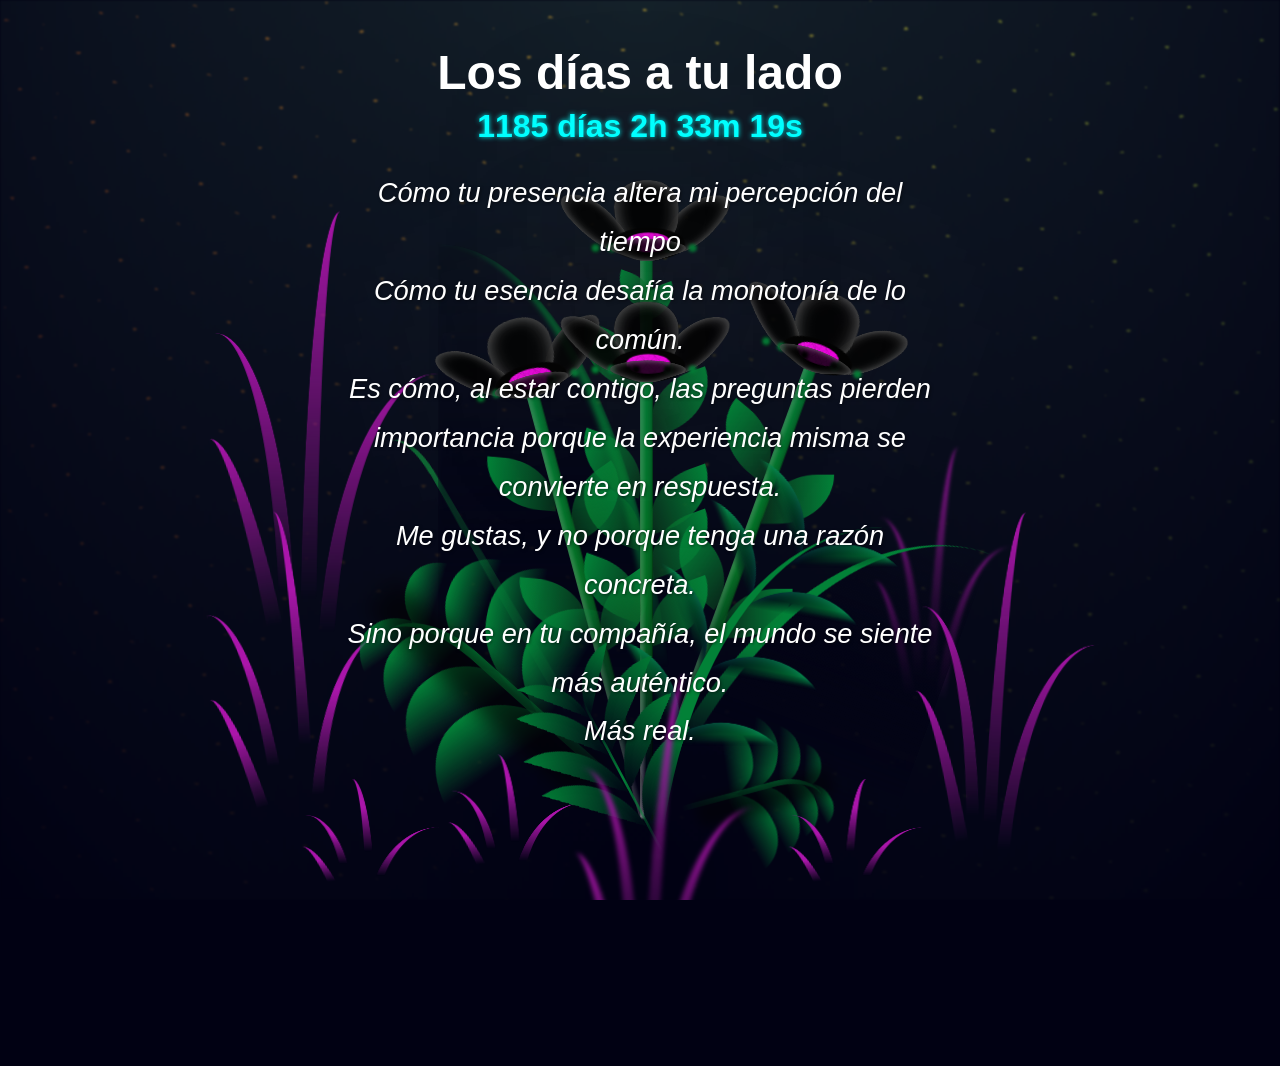
<file: index.html>
<!DOCTYPE html>
<html lang="en" >
<head>
  <meta charset="UTF-8">
  <title>Flores y corazones</title>
  <link rel="stylesheet" href="style.css">

</head>
<!-- partial:index.partial.html -->
<body class="container">
    
  <div class="night"></div>
   <!-- NUEVO CONTENEDOR -->
  <div class="love-counter">
    <h1>Los días a tu lado</h1>
    <p id="daysTogether">0 días</p>
    <p class="poem">
    Cómo tu presencia altera mi percepción del tiempo<br>
    Cómo tu esencia desafía la monotonía de lo común.<br>
    Es cómo, al estar contigo, las preguntas pierden importancia porque la experiencia misma se convierte en respuesta.<br>
    Me gustas, y no porque tenga una razón concreta.<br>
    Sino porque en tu compañía, el mundo se siente más auténtico.<br>
    Más real.
  </p>
  </div>
  <!-- FIN NUEVO -->
  <div class="flowers">
    <div class="flower flower--1">
      <div class="flower__leafs flower__leafs--1">
        <div class="flower__leaf flower__leaf--1"></div>
        <div class="flower__leaf flower__leaf--2"></div>
        <div class="flower__leaf flower__leaf--3"></div>
        <div class="flower__leaf flower__leaf--4"></div>
        <div class="flower__white-circle"></div>

        <div class="flower__light flower__light--1"></div>
        <div class="flower__light flower__light--2"></div>
        <div class="flower__light flower__light--3"></div>
        <div class="flower__light flower__light--4"></div>
        <div class="flower__light flower__light--5"></div>
        <div class="flower__light flower__light--6"></div>
        <div class="flower__light flower__light--7"></div>
        <div class="flower__light flower__light--8"></div>

      </div>
      <div class="flower__line">
        <div class="flower__line__leaf flower__line__leaf--1"></div>
        <div class="flower__line__leaf flower__line__leaf--2"></div>
        <div class="flower__line__leaf flower__line__leaf--3"></div>
        <div class="flower__line__leaf flower__line__leaf--4"></div>
        <div class="flower__line__leaf flower__line__leaf--5"></div>
        <div class="flower__line__leaf flower__line__leaf--6"></div>
      </div>
      
    </div>

    <div class="flower flower--2">
      <div class="flower__leafs flower__leafs--2">
        <div class="flower__leaf flower__leaf--1"></div>
        <div class="flower__leaf flower__leaf--2"></div>
        <div class="flower__leaf flower__leaf--3"></div>
        <div class="flower__leaf flower__leaf--4"></div>
        <div class="flower__white-circle"></div>

        <div class="flower__light flower__light--1"></div>
        <div class="flower__light flower__light--2"></div>
        <div class="flower__light flower__light--3"></div>
        <div class="flower__light flower__light--4"></div>
        <div class="flower__light flower__light--5"></div>
        <div class="flower__light flower__light--6"></div>
        <div class="flower__light flower__light--7"></div>
        <div class="flower__light flower__light--8"></div>

      </div>
      <div class="flower__line">
        <div class="flower__line__leaf flower__line__leaf--1"></div>
        <div class="flower__line__leaf flower__line__leaf--2"></div>
        <div class="flower__line__leaf flower__line__leaf--3"></div>
        <div class="flower__line__leaf flower__line__leaf--4"></div>
      </div>
    </div>

    <div class="flower flower--3">
      <div class="flower__leafs flower__leafs--3">
        <div class="flower__leaf flower__leaf--1"></div>
        <div class="flower__leaf flower__leaf--2"></div>
        <div class="flower__leaf flower__leaf--3"></div>
        <div class="flower__leaf flower__leaf--4"></div>
        <div class="flower__white-circle"></div>

        <div class="flower__light flower__light--1"></div>
        <div class="flower__light flower__light--2"></div>
        <div class="flower__light flower__light--3"></div>
        <div class="flower__light flower__light--4"></div>
        <div class="flower__light flower__light--5"></div>
        <div class="flower__light flower__light--6"></div>
        <div class="flower__light flower__light--7"></div>
        <div class="flower__light flower__light--8"></div>

      </div>
      <div class="flower__line">
        <div class="flower__line__leaf flower__line__leaf--1"></div>
        <div class="flower__line__leaf flower__line__leaf--2"></div>
        <div class="flower__line__leaf flower__line__leaf--3"></div>
        <div class="flower__line__leaf flower__line__leaf--4"></div>
      </div>
    </div>
    <div class="flower flower--4">
      <div class="flower__leafs flower__leafs--3">
        <div class="flower__leaf flower__leaf--1"></div>
        <div class="flower__leaf flower__leaf--2"></div>
        <div class="flower__leaf flower__leaf--3"></div>
        <div class="flower__leaf flower__leaf--4"></div>
        <div class="flower__white-circle"></div>

        <div class="flower__light flower__light--1"></div>
        <div class="flower__light flower__light--2"></div>
        <div class="flower__light flower__light--3"></div>
        <div class="flower__light flower__light--4"></div>
        <div class="flower__light flower__light--5"></div>
        <div class="flower__light flower__light--6"></div>
        <div class="flower__light flower__light--7"></div>
        <div class="flower__light flower__light--8"></div>

      </div>
      <div class="flower__line">
        <div class="flower__line__leaf flower__line__leaf--1"></div>
        <div class="flower__line__leaf flower__line__leaf--2"></div>
        <div class="flower__line__leaf flower__line__leaf--3"></div>
        <div class="flower__line__leaf flower__line__leaf--4"></div>
      </div>
    </div>

    <div class="grow-ans" style="--d:1.2s">
      <div class="flower__g-long">
        <div class="flower__g-long__top"></div>
        <div class="flower__g-long__bottom"></div>
      </div>
    </div>

    <div class="growing-grass">
      <div class="flower__grass flower__grass--1">
        <div class="flower__grass--top"></div>
        <div class="flower__grass--bottom"></div>
        <div class="flower__grass__leaf flower__grass__leaf--1"></div>
        <div class="flower__grass__leaf flower__grass__leaf--2"></div>
        <div class="flower__grass__leaf flower__grass__leaf--3"></div>
        <div class="flower__grass__leaf flower__grass__leaf--4"></div>
        <div class="flower__grass__leaf flower__grass__leaf--5"></div>
        <div class="flower__grass__leaf flower__grass__leaf--6"></div>
        <div class="flower__grass__leaf flower__grass__leaf--7"></div>
        <div class="flower__grass__leaf flower__grass__leaf--8"></div>
        <div class="flower__grass__overlay"></div>
      </div>
    </div>

    <div class="growing-grass">
      <div class="flower__grass flower__grass--2">
        <div class="flower__grass--top"></div>
        <div class="flower__grass--bottom"></div>
        <div class="flower__grass__leaf flower__grass__leaf--1"></div>
        <div class="flower__grass__leaf flower__grass__leaf--2"></div>
        <div class="flower__grass__leaf flower__grass__leaf--3"></div>
        <div class="flower__grass__leaf flower__grass__leaf--4"></div>
        <div class="flower__grass__leaf flower__grass__leaf--5"></div>
        <div class="flower__grass__leaf flower__grass__leaf--6"></div>
        <div class="flower__grass__leaf flower__grass__leaf--7"></div>
        <div class="flower__grass__leaf flower__grass__leaf--8"></div>
        <div class="flower__grass__overlay"></div>
      </div>
    </div>

    <div class="grow-ans" style="--d:2.4s">
      <div class="flower__g-right flower__g-right--1">
        <div class="leaf"></div>
      </div>
    </div>

    <div class="grow-ans" style="--d:2.8s">
      <div class="flower__g-right flower__g-right--2">
        <div class="leaf"></div>
      </div>
    </div>

    <div class="grow-ans" style="--d:2.8s">
      <div class="flower__g-front">
        <div class="flower__g-front__leaf-wrapper flower__g-front__leaf-wrapper--1">
          <div class="flower__g-front__leaf"></div>
        </div>
        <div class="flower__g-front__leaf-wrapper flower__g-front__leaf-wrapper--2">
          <div class="flower__g-front__leaf"></div>
        </div>
        <div class="flower__g-front__leaf-wrapper flower__g-front__leaf-wrapper--3">
          <div class="flower__g-front__leaf"></div>
        </div>
        <div class="flower__g-front__leaf-wrapper flower__g-front__leaf-wrapper--4">
          <div class="flower__g-front__leaf"></div>
        </div>
        <div class="flower__g-front__leaf-wrapper flower__g-front__leaf-wrapper--5">
          <div class="flower__g-front__leaf"></div>
        </div>
        <div class="flower__g-front__leaf-wrapper flower__g-front__leaf-wrapper--6">
          <div class="flower__g-front__leaf"></div>
        </div>
        <div class="flower__g-front__leaf-wrapper flower__g-front__leaf-wrapper--7">
          <div class="flower__g-front__leaf"></div>
        </div>
        <div class="flower__g-front__leaf-wrapper flower__g-front__leaf-wrapper--8">
          <div class="flower__g-front__leaf"></div>
        </div>
        <div class="flower__g-front__line"></div>
      </div>
    </div>

    <div class="grow-ans" style="--d:3.2s">
      <div class="flower__g-fr">
        <div class="leaf"></div>
        <div class="flower__g-fr__leaf flower__g-fr__leaf--1"></div>
        <div class="flower__g-fr__leaf flower__g-fr__leaf--2"></div>
        <div class="flower__g-fr__leaf flower__g-fr__leaf--3"></div>
        <div class="flower__g-fr__leaf flower__g-fr__leaf--4"></div>
        <div class="flower__g-fr__leaf flower__g-fr__leaf--5"></div>
        <div class="flower__g-fr__leaf flower__g-fr__leaf--6"></div>
        <div class="flower__g-fr__leaf flower__g-fr__leaf--7"></div>
        <div class="flower__g-fr__leaf flower__g-fr__leaf--8"></div>
      </div>
    </div>

    <div class="long-g long-g--0">
      <div class="grow-ans" style="--d:3s">
        <div class="leaf leaf--0"></div>
      </div>
      <div class="grow-ans" style="--d:2.2s">
        <div class="leaf leaf--1"></div>
      </div>
      <div class="grow-ans" style="--d:3.4s">
        <div class="leaf leaf--2"></div>
      </div>
      <div class="grow-ans" style="--d:3.6s">
        <div class="leaf leaf--3"></div>
      </div>
    </div>

    <div class="long-g long-g--1">
      <div class="grow-ans" style="--d:3.6s">
        <div class="leaf leaf--0"></div>
      </div>
      <div class="grow-ans" style="--d:3.8s">
        <div class="leaf leaf--1"></div>
      </div>
      <div class="grow-ans" style="--d:4s">
        <div class="leaf leaf--2"></div>
      </div>
      <div class="grow-ans" style="--d:4.2s">
        <div class="leaf leaf--3"></div>
      </div>
    </div>

    <div class="long-g long-g--2">
      <div class="grow-ans" style="--d:4s">
        <div class="leaf leaf--0"></div>
      </div>
      <div class="grow-ans" style="--d:4.2s">
        <div class="leaf leaf--1"></div>
      </div>
      <div class="grow-ans" style="--d:4.4s">
        <div class="leaf leaf--2"></div>
      </div>
      <div class="grow-ans" style="--d:4.6s">
        <div class="leaf leaf--3"></div>
      </div>
    </div>

    <div class="long-g long-g--3">
      <div class="grow-ans" style="--d:4s">
        <div class="leaf leaf--0"></div>
      </div>
      <div class="grow-ans" style="--d:4.2s">
        <div class="leaf leaf--1"></div>
      </div>
      <div class="grow-ans" style="--d:3s">
        <div class="leaf leaf--2"></div>
      </div>
      <div class="grow-ans" style="--d:3.6s">
        <div class="leaf leaf--3"></div>
      </div>
    </div>

    <div class="long-g long-g--4">
      <div class="grow-ans" style="--d:4s">
        <div class="leaf leaf--0"></div>
      </div>
      <div class="grow-ans" style="--d:4.2s">
        <div class="leaf leaf--1"></div>
      </div>
      <div class="grow-ans" style="--d:3s">
        <div class="leaf leaf--2"></div>
      </div>
      <div class="grow-ans" style="--d:3.6s">
        <div class="leaf leaf--3"></div>
      </div>
    </div>

    <div class="long-g long-g--5">
      <div class="grow-ans" style="--d:4s">
        <div class="leaf leaf--0"></div>
      </div>
      <div class="grow-ans" style="--d:4.2s">
        <div class="leaf leaf--1"></div>
      </div>
      <div class="grow-ans" style="--d:3s">
        <div class="leaf leaf--2"></div>
      </div>
      <div class="grow-ans" style="--d:3.6s">
        <div class="leaf leaf--3"></div>
      </div>
    </div>

    <div class="long-g long-g--6">
      <div class="grow-ans" style="--d:4.2s">
        <div class="leaf leaf--0"></div>
      </div>
      <div class="grow-ans" style="--d:4.4s">
        <div class="leaf leaf--1"></div>
      </div>
      <div class="grow-ans" style="--d:4.6s">
        <div class="leaf leaf--2"></div>
      </div>
      <div class="grow-ans" style="--d:4.8s">
        <div class="leaf leaf--3"></div>
      </div>
    </div>

    <div class="long-g long-g--7">
      <div class="grow-ans" style="--d:3s">
        <div class="leaf leaf--0"></div>
      </div>
      <div class="grow-ans" style="--d:3.2s">
        <div class="leaf leaf--1"></div>
      </div>
      <div class="grow-ans" style="--d:3.5s">
        <div class="leaf leaf--2"></div>
      </div>
      <div class="grow-ans" style="--d:3.6s">
        <div class="leaf leaf--3"></div>
      </div>
    </div>
  </div>
  <script src="script.js"></script>
  <div class="bubbles">
    <div class="bubble"><svg class="heart" viewBox="0 0 32 32">
        <title>heart22</title>
        <path d="M23.6 2c-3.363 0-6.258 2.736-7.599 5.594-1.342-2.858-4.237-5.594-7.601-5.594-4.637 0-8.4 3.764-8.4 8.401 0 9.433 9.516 11.906 16.001 21.232 6.13-9.268 15.999-12.1 15.999-21.232 0-4.637-3.763-8.401-8.4-8.401z"></path>
      </svg>
    </div>
    <div class="bubble"><svg class="heart" viewBox="0 0 32 32">
        <title>heart22</title>
        <path d="M23.6 2c-3.363 0-6.258 2.736-7.599 5.594-1.342-2.858-4.237-5.594-7.601-5.594-4.637 0-8.4 3.764-8.4 8.401 0 9.433 9.516 11.906 16.001 21.232 6.13-9.268 15.999-12.1 15.999-21.232 0-4.637-3.763-8.401-8.4-8.401z"></path>
      </svg>
    </div>
    <div class="bubble"><svg class="heart" viewBox="0 0 32 32">
        <title>heart22</title>
        <path d="M23.6 2c-3.363 0-6.258 2.736-7.599 5.594-1.342-2.858-4.237-5.594-7.601-5.594-4.637 0-8.4 3.764-8.4 8.401 0 9.433 9.516 11.906 16.001 21.232 6.13-9.268 15.999-12.1 15.999-21.232 0-4.637-3.763-8.401-8.4-8.401z"></path>
      </svg>
    </div>
    <div class="bubble"><svg class="heart" viewBox="0 0 32 32">
        <title>heart22</title>
        <path d="M23.6 2c-3.363 0-6.258 2.736-7.599 5.594-1.342-2.858-4.237-5.594-7.601-5.594-4.637 0-8.4 3.764-8.4 8.401 0 9.433 9.516 11.906 16.001 21.232 6.13-9.268 15.999-12.1 15.999-21.232 0-4.637-3.763-8.401-8.4-8.401z"></path>
      </svg>
    </div>
    <div class="bubble"><svg class="heart" viewBox="0 0 32 32">
        <title>heart22</title>
        <path d="M23.6 2c-3.363 0-6.258 2.736-7.599 5.594-1.342-2.858-4.237-5.594-7.601-5.594-4.637 0-8.4 3.764-8.4 8.401 0 9.433 9.516 11.906 16.001 21.232 6.13-9.268 15.999-12.1 15.999-21.232 0-4.637-3.763-8.401-8.4-8.401z"></path>
      </svg>
    </div>
    <div class="bubble"><svg class="heart" viewBox="0 0 32 32">
        <title>heart22</title>
        <path d="M23.6 2c-3.363 0-6.258 2.736-7.599 5.594-1.342-2.858-4.237-5.594-7.601-5.594-4.637 0-8.4 3.764-8.4 8.401 0 9.433 9.516 11.906 16.001 21.232 6.13-9.268 15.999-12.1 15.999-21.232 0-4.637-3.763-8.401-8.4-8.401z"></path>
      </svg>
    </div>
    <div class="bubble"><svg class="heart" viewBox="0 0 32 32">
        <title>heart22</title>
        <path d="M23.6 2c-3.363 0-6.258 2.736-7.599 5.594-1.342-2.858-4.237-5.594-7.601-5.594-4.637 0-8.4 3.764-8.4 8.401 0 9.433 9.516 11.906 16.001 21.232 6.13-9.268 15.999-12.1 15.999-21.232 0-4.637-3.763-8.401-8.4-8.401z"></path>
      </svg>
    </div>
    <div class="bubble"><svg class="heart" viewBox="0 0 32 32">
        <title>heart22</title>
        <path d="M23.6 2c-3.363 0-6.258 2.736-7.599 5.594-1.342-2.858-4.237-5.594-7.601-5.594-4.637 0-8.4 3.764-8.4 8.401 0 9.433 9.516 11.906 16.001 21.232 6.13-9.268 15.999-12.1 15.999-21.232 0-4.637-3.763-8.401-8.4-8.401z"></path>
      </svg>
    </div>
    <div class="bubble"><svg class="heart" viewBox="0 0 32 32">
        <title>heart22</title>
        <path d="M23.6 2c-3.363 0-6.258 2.736-7.599 5.594-1.342-2.858-4.237-5.594-7.601-5.594-4.637 0-8.4 3.764-8.4 8.401 0 9.433 9.516 11.906 16.001 21.232 6.13-9.268 15.999-12.1 15.999-21.232 0-4.637-3.763-8.401-8.4-8.401z"></path>
      </svg>
    </div>
    <div class="bubble"><svg class="heart" viewBox="0 0 32 32">
        <title>heart22</title>
        <path d="M23.6 2c-3.363 0-6.258 2.736-7.599 5.594-1.342-2.858-4.237-5.594-7.601-5.594-4.637 0-8.4 3.764-8.4 8.401 0 9.433 9.516 11.906 16.001 21.232 6.13-9.268 15.999-12.1 15.999-21.232 0-4.637-3.763-8.401-8.4-8.401z"></path>
      </svg>
    </div>
    <div class="bubble"><svg class="heart" viewBox="0 0 32 32">
        <title>heart22</title>
        <path d="M23.6 2c-3.363 0-6.258 2.736-7.599 5.594-1.342-2.858-4.237-5.594-7.601-5.594-4.637 0-8.4 3.764-8.4 8.401 0 9.433 9.516 11.906 16.001 21.232 6.13-9.268 15.999-12.1 15.999-21.232 0-4.637-3.763-8.401-8.4-8.401z"></path>
      </svg>
    </div>
    <div class="bubble"><svg class="heart" viewBox="0 0 32 32">
        <title>heart22</title>
        <path d="M23.6 2c-3.363 0-6.258 2.736-7.599 5.594-1.342-2.858-4.237-5.594-7.601-5.594-4.637 0-8.4 3.764-8.4 8.401 0 9.433 9.516 11.906 16.001 21.232 6.13-9.268 15.999-12.1 15.999-21.232 0-4.637-3.763-8.401-8.4-8.401z"></path>
      </svg>
    </div>
    <div class="bubble"><svg class="heart" viewBox="0 0 32 32">
        <title>heart22</title>
        <path d="M23.6 2c-3.363 0-6.258 2.736-7.599 5.594-1.342-2.858-4.237-5.594-7.601-5.594-4.637 0-8.4 3.764-8.4 8.401 0 9.433 9.516 11.906 16.001 21.232 6.13-9.268 15.999-12.1 15.999-21.232 0-4.637-3.763-8.401-8.4-8.401z"></path>
      </svg>
    </div>
    <div class="bubble"><svg class="heart" viewBox="0 0 32 32">
        <title>heart22</title>
        <path d="M23.6 2c-3.363 0-6.258 2.736-7.599 5.594-1.342-2.858-4.237-5.594-7.601-5.594-4.637 0-8.4 3.764-8.4 8.401 0 9.433 9.516 11.906 16.001 21.232 6.13-9.268 15.999-12.1 15.999-21.232 0-4.637-3.763-8.401-8.4-8.401z"></path>
      </svg>
    </div>
    <div class="bubble"><svg class="heart" viewBox="0 0 32 32">
        <title>heart22</title>
        <path d="M23.6 2c-3.363 0-6.258 2.736-7.599 5.594-1.342-2.858-4.237-5.594-7.601-5.594-4.637 0-8.4 3.764-8.4 8.401 0 9.433 9.516 11.906 16.001 21.232 6.13-9.268 15.999-12.1 15.999-21.232 0-4.637-3.763-8.401-8.4-8.401z"></path>
      </svg>
    </div>
    <div class="bubble"><svg class="heart" viewBox="0 0 32 32">
        <title>heart22</title>
        <path d="M23.6 2c-3.363 0-6.258 2.736-7.599 5.594-1.342-2.858-4.237-5.594-7.601-5.594-4.637 0-8.4 3.764-8.4 8.401 0 9.433 9.516 11.906 16.001 21.232 6.13-9.268 15.999-12.1 15.999-21.232 0-4.637-3.763-8.401-8.4-8.401z"></path>
      </svg>
    </div>
    <div class="bubble"><svg class="heart" viewBox="0 0 32 32">
        <title>heart22</title>
        <path d="M23.6 2c-3.363 0-6.258 2.736-7.599 5.594-1.342-2.858-4.237-5.594-7.601-5.594-4.637 0-8.4 3.764-8.4 8.401 0 9.433 9.516 11.906 16.001 21.232 6.13-9.268 15.999-12.1 15.999-21.232 0-4.637-3.763-8.401-8.4-8.401z"></path>
      </svg>
    </div>
    <div class="bubble"><svg class="heart" viewBox="0 0 32 32">
        <title>heart22</title>
        <path d="M23.6 2c-3.363 0-6.258 2.736-7.599 5.594-1.342-2.858-4.237-5.594-7.601-5.594-4.637 0-8.4 3.764-8.4 8.401 0 9.433 9.516 11.906 16.001 21.232 6.13-9.268 15.999-12.1 15.999-21.232 0-4.637-3.763-8.401-8.4-8.401z"></path>
      </svg>
    </div>
    <div class="bubble"><svg class="heart" viewBox="0 0 32 32">
        <title>heart22</title>
        <path d="M23.6 2c-3.363 0-6.258 2.736-7.599 5.594-1.342-2.858-4.237-5.594-7.601-5.594-4.637 0-8.4 3.764-8.4 8.401 0 9.433 9.516 11.906 16.001 21.232 6.13-9.268 15.999-12.1 15.999-21.232 0-4.637-3.763-8.401-8.4-8.401z"></path>
      </svg>
    </div>
    <div class="bubble"><svg class="heart" viewBox="0 0 32 32">
        <title>heart22</title>
        <path d="M23.6 2c-3.363 0-6.258 2.736-7.599 5.594-1.342-2.858-4.237-5.594-7.601-5.594-4.637 0-8.4 3.764-8.4 8.401 0 9.433 9.516 11.906 16.001 21.232 6.13-9.268 15.999-12.1 15.999-21.232 0-4.637-3.763-8.401-8.4-8.401z"></path>
      </svg>
<!-- partial -->
  <script  src="script.js"></script>

</body>
</html>
</file>
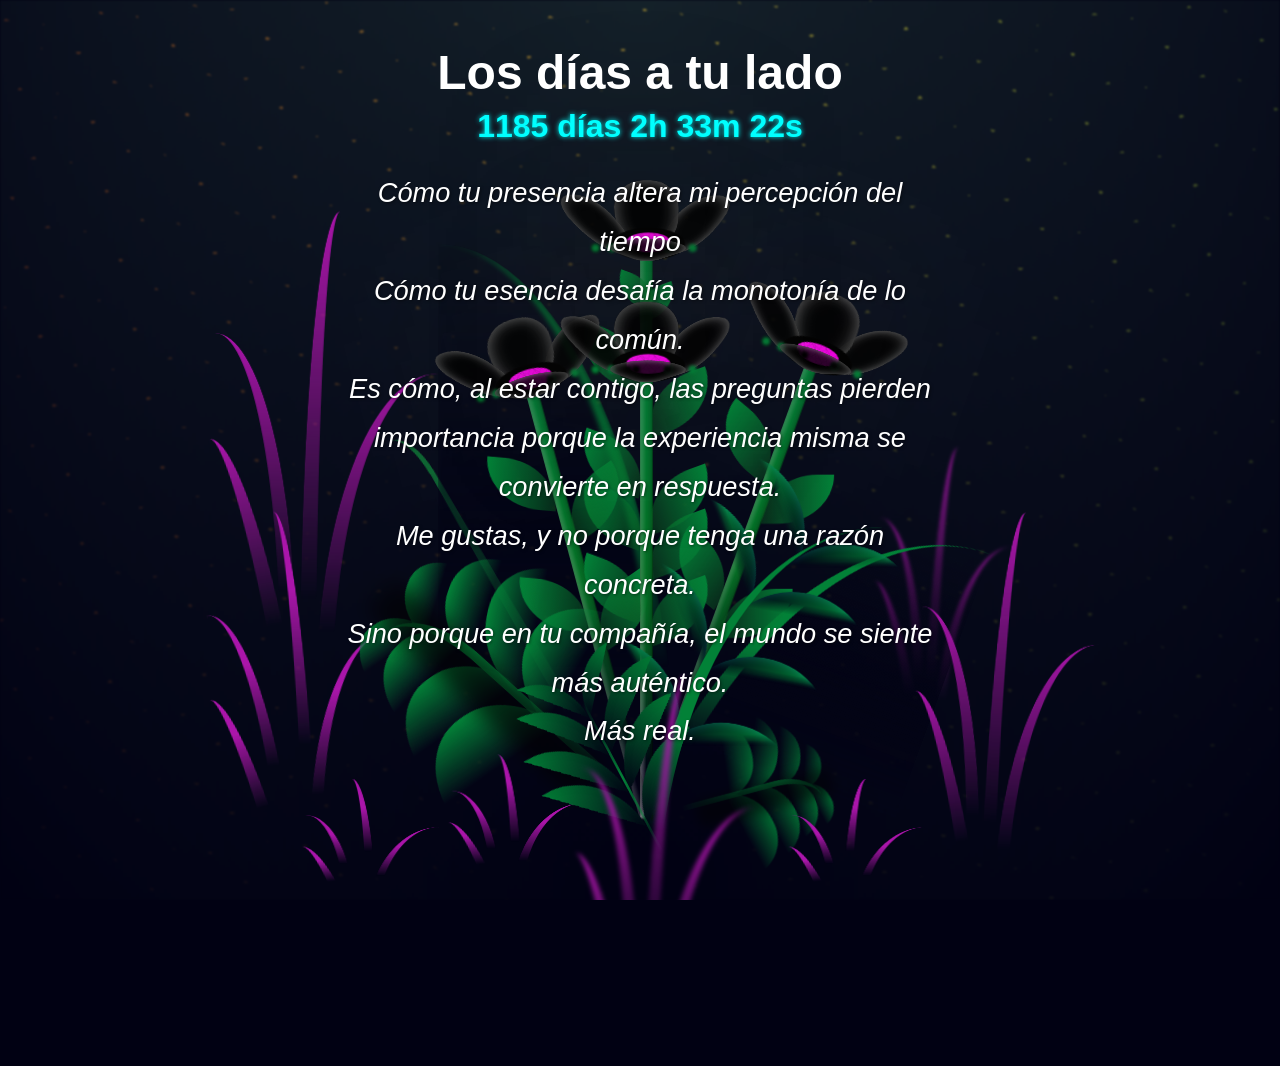
<file: floresColores.html>
<!DOCTYPE html>
<html lang="en" >
<head>
  <meta charset="UTF-8">
  <title>Flores y corazones</title>
  <link rel="stylesheet" href="/style.css">

</head>
<!-- partial:index.partial.html -->
<body class="container">
    
  <div class="night"></div>
   <!-- NUEVO CONTENEDOR -->
  <div class="love-counter">
    <h1>Los días a tu lado</h1>
    <p id="daysTogether">0 días</p>
    <p class="poem">
    Cómo tu presencia altera mi percepción del tiempo<br>
    Cómo tu esencia desafía la monotonía de lo común.<br>
    Es cómo, al estar contigo, las preguntas pierden importancia porque la experiencia misma se convierte en respuesta.<br>
    Me gustas, y no porque tenga una razón concreta.<br>
    Sino porque en tu compañía, el mundo se siente más auténtico.<br>
    Más real.
  </p>
  </div>
  <!-- FIN NUEVO -->
  <div class="flowers">
    <div class="flower flower--1">
      <div class="flower__leafs flower__leafs--1">
        <div class="flower__leaf flower__leaf--1"></div>
        <div class="flower__leaf flower__leaf--2"></div>
        <div class="flower__leaf flower__leaf--3"></div>
        <div class="flower__leaf flower__leaf--4"></div>
        <div class="flower__white-circle"></div>

        <div class="flower__light flower__light--1"></div>
        <div class="flower__light flower__light--2"></div>
        <div class="flower__light flower__light--3"></div>
        <div class="flower__light flower__light--4"></div>
        <div class="flower__light flower__light--5"></div>
        <div class="flower__light flower__light--6"></div>
        <div class="flower__light flower__light--7"></div>
        <div class="flower__light flower__light--8"></div>

      </div>
      <div class="flower__line">
        <div class="flower__line__leaf flower__line__leaf--1"></div>
        <div class="flower__line__leaf flower__line__leaf--2"></div>
        <div class="flower__line__leaf flower__line__leaf--3"></div>
        <div class="flower__line__leaf flower__line__leaf--4"></div>
        <div class="flower__line__leaf flower__line__leaf--5"></div>
        <div class="flower__line__leaf flower__line__leaf--6"></div>
      </div>
      
    </div>

    <div class="flower flower--2">
      <div class="flower__leafs flower__leafs--2">
        <div class="flower__leaf flower__leaf--1"></div>
        <div class="flower__leaf flower__leaf--2"></div>
        <div class="flower__leaf flower__leaf--3"></div>
        <div class="flower__leaf flower__leaf--4"></div>
        <div class="flower__white-circle"></div>

        <div class="flower__light flower__light--1"></div>
        <div class="flower__light flower__light--2"></div>
        <div class="flower__light flower__light--3"></div>
        <div class="flower__light flower__light--4"></div>
        <div class="flower__light flower__light--5"></div>
        <div class="flower__light flower__light--6"></div>
        <div class="flower__light flower__light--7"></div>
        <div class="flower__light flower__light--8"></div>

      </div>
      <div class="flower__line">
        <div class="flower__line__leaf flower__line__leaf--1"></div>
        <div class="flower__line__leaf flower__line__leaf--2"></div>
        <div class="flower__line__leaf flower__line__leaf--3"></div>
        <div class="flower__line__leaf flower__line__leaf--4"></div>
      </div>
    </div>

    <div class="flower flower--3">
      <div class="flower__leafs flower__leafs--3">
        <div class="flower__leaf flower__leaf--1"></div>
        <div class="flower__leaf flower__leaf--2"></div>
        <div class="flower__leaf flower__leaf--3"></div>
        <div class="flower__leaf flower__leaf--4"></div>
        <div class="flower__white-circle"></div>

        <div class="flower__light flower__light--1"></div>
        <div class="flower__light flower__light--2"></div>
        <div class="flower__light flower__light--3"></div>
        <div class="flower__light flower__light--4"></div>
        <div class="flower__light flower__light--5"></div>
        <div class="flower__light flower__light--6"></div>
        <div class="flower__light flower__light--7"></div>
        <div class="flower__light flower__light--8"></div>

      </div>
      <div class="flower__line">
        <div class="flower__line__leaf flower__line__leaf--1"></div>
        <div class="flower__line__leaf flower__line__leaf--2"></div>
        <div class="flower__line__leaf flower__line__leaf--3"></div>
        <div class="flower__line__leaf flower__line__leaf--4"></div>
      </div>
    </div>
    <div class="flower flower--4">
      <div class="flower__leafs flower__leafs--3">
        <div class="flower__leaf flower__leaf--1"></div>
        <div class="flower__leaf flower__leaf--2"></div>
        <div class="flower__leaf flower__leaf--3"></div>
        <div class="flower__leaf flower__leaf--4"></div>
        <div class="flower__white-circle"></div>

        <div class="flower__light flower__light--1"></div>
        <div class="flower__light flower__light--2"></div>
        <div class="flower__light flower__light--3"></div>
        <div class="flower__light flower__light--4"></div>
        <div class="flower__light flower__light--5"></div>
        <div class="flower__light flower__light--6"></div>
        <div class="flower__light flower__light--7"></div>
        <div class="flower__light flower__light--8"></div>

      </div>
      <div class="flower__line">
        <div class="flower__line__leaf flower__line__leaf--1"></div>
        <div class="flower__line__leaf flower__line__leaf--2"></div>
        <div class="flower__line__leaf flower__line__leaf--3"></div>
        <div class="flower__line__leaf flower__line__leaf--4"></div>
      </div>
    </div>

    <div class="grow-ans" style="--d:1.2s">
      <div class="flower__g-long">
        <div class="flower__g-long__top"></div>
        <div class="flower__g-long__bottom"></div>
      </div>
    </div>

    <div class="growing-grass">
      <div class="flower__grass flower__grass--1">
        <div class="flower__grass--top"></div>
        <div class="flower__grass--bottom"></div>
        <div class="flower__grass__leaf flower__grass__leaf--1"></div>
        <div class="flower__grass__leaf flower__grass__leaf--2"></div>
        <div class="flower__grass__leaf flower__grass__leaf--3"></div>
        <div class="flower__grass__leaf flower__grass__leaf--4"></div>
        <div class="flower__grass__leaf flower__grass__leaf--5"></div>
        <div class="flower__grass__leaf flower__grass__leaf--6"></div>
        <div class="flower__grass__leaf flower__grass__leaf--7"></div>
        <div class="flower__grass__leaf flower__grass__leaf--8"></div>
        <div class="flower__grass__overlay"></div>
      </div>
    </div>

    <div class="growing-grass">
      <div class="flower__grass flower__grass--2">
        <div class="flower__grass--top"></div>
        <div class="flower__grass--bottom"></div>
        <div class="flower__grass__leaf flower__grass__leaf--1"></div>
        <div class="flower__grass__leaf flower__grass__leaf--2"></div>
        <div class="flower__grass__leaf flower__grass__leaf--3"></div>
        <div class="flower__grass__leaf flower__grass__leaf--4"></div>
        <div class="flower__grass__leaf flower__grass__leaf--5"></div>
        <div class="flower__grass__leaf flower__grass__leaf--6"></div>
        <div class="flower__grass__leaf flower__grass__leaf--7"></div>
        <div class="flower__grass__leaf flower__grass__leaf--8"></div>
        <div class="flower__grass__overlay"></div>
      </div>
    </div>

    <div class="grow-ans" style="--d:2.4s">
      <div class="flower__g-right flower__g-right--1">
        <div class="leaf"></div>
      </div>
    </div>

    <div class="grow-ans" style="--d:2.8s">
      <div class="flower__g-right flower__g-right--2">
        <div class="leaf"></div>
      </div>
    </div>

    <div class="grow-ans" style="--d:2.8s">
      <div class="flower__g-front">
        <div class="flower__g-front__leaf-wrapper flower__g-front__leaf-wrapper--1">
          <div class="flower__g-front__leaf"></div>
        </div>
        <div class="flower__g-front__leaf-wrapper flower__g-front__leaf-wrapper--2">
          <div class="flower__g-front__leaf"></div>
        </div>
        <div class="flower__g-front__leaf-wrapper flower__g-front__leaf-wrapper--3">
          <div class="flower__g-front__leaf"></div>
        </div>
        <div class="flower__g-front__leaf-wrapper flower__g-front__leaf-wrapper--4">
          <div class="flower__g-front__leaf"></div>
        </div>
        <div class="flower__g-front__leaf-wrapper flower__g-front__leaf-wrapper--5">
          <div class="flower__g-front__leaf"></div>
        </div>
        <div class="flower__g-front__leaf-wrapper flower__g-front__leaf-wrapper--6">
          <div class="flower__g-front__leaf"></div>
        </div>
        <div class="flower__g-front__leaf-wrapper flower__g-front__leaf-wrapper--7">
          <div class="flower__g-front__leaf"></div>
        </div>
        <div class="flower__g-front__leaf-wrapper flower__g-front__leaf-wrapper--8">
          <div class="flower__g-front__leaf"></div>
        </div>
        <div class="flower__g-front__line"></div>
      </div>
    </div>

    <div class="grow-ans" style="--d:3.2s">
      <div class="flower__g-fr">
        <div class="leaf"></div>
        <div class="flower__g-fr__leaf flower__g-fr__leaf--1"></div>
        <div class="flower__g-fr__leaf flower__g-fr__leaf--2"></div>
        <div class="flower__g-fr__leaf flower__g-fr__leaf--3"></div>
        <div class="flower__g-fr__leaf flower__g-fr__leaf--4"></div>
        <div class="flower__g-fr__leaf flower__g-fr__leaf--5"></div>
        <div class="flower__g-fr__leaf flower__g-fr__leaf--6"></div>
        <div class="flower__g-fr__leaf flower__g-fr__leaf--7"></div>
        <div class="flower__g-fr__leaf flower__g-fr__leaf--8"></div>
      </div>
    </div>

    <div class="long-g long-g--0">
      <div class="grow-ans" style="--d:3s">
        <div class="leaf leaf--0"></div>
      </div>
      <div class="grow-ans" style="--d:2.2s">
        <div class="leaf leaf--1"></div>
      </div>
      <div class="grow-ans" style="--d:3.4s">
        <div class="leaf leaf--2"></div>
      </div>
      <div class="grow-ans" style="--d:3.6s">
        <div class="leaf leaf--3"></div>
      </div>
    </div>

    <div class="long-g long-g--1">
      <div class="grow-ans" style="--d:3.6s">
        <div class="leaf leaf--0"></div>
      </div>
      <div class="grow-ans" style="--d:3.8s">
        <div class="leaf leaf--1"></div>
      </div>
      <div class="grow-ans" style="--d:4s">
        <div class="leaf leaf--2"></div>
      </div>
      <div class="grow-ans" style="--d:4.2s">
        <div class="leaf leaf--3"></div>
      </div>
    </div>

    <div class="long-g long-g--2">
      <div class="grow-ans" style="--d:4s">
        <div class="leaf leaf--0"></div>
      </div>
      <div class="grow-ans" style="--d:4.2s">
        <div class="leaf leaf--1"></div>
      </div>
      <div class="grow-ans" style="--d:4.4s">
        <div class="leaf leaf--2"></div>
      </div>
      <div class="grow-ans" style="--d:4.6s">
        <div class="leaf leaf--3"></div>
      </div>
    </div>

    <div class="long-g long-g--3">
      <div class="grow-ans" style="--d:4s">
        <div class="leaf leaf--0"></div>
      </div>
      <div class="grow-ans" style="--d:4.2s">
        <div class="leaf leaf--1"></div>
      </div>
      <div class="grow-ans" style="--d:3s">
        <div class="leaf leaf--2"></div>
      </div>
      <div class="grow-ans" style="--d:3.6s">
        <div class="leaf leaf--3"></div>
      </div>
    </div>

    <div class="long-g long-g--4">
      <div class="grow-ans" style="--d:4s">
        <div class="leaf leaf--0"></div>
      </div>
      <div class="grow-ans" style="--d:4.2s">
        <div class="leaf leaf--1"></div>
      </div>
      <div class="grow-ans" style="--d:3s">
        <div class="leaf leaf--2"></div>
      </div>
      <div class="grow-ans" style="--d:3.6s">
        <div class="leaf leaf--3"></div>
      </div>
    </div>

    <div class="long-g long-g--5">
      <div class="grow-ans" style="--d:4s">
        <div class="leaf leaf--0"></div>
      </div>
      <div class="grow-ans" style="--d:4.2s">
        <div class="leaf leaf--1"></div>
      </div>
      <div class="grow-ans" style="--d:3s">
        <div class="leaf leaf--2"></div>
      </div>
      <div class="grow-ans" style="--d:3.6s">
        <div class="leaf leaf--3"></div>
      </div>
    </div>

    <div class="long-g long-g--6">
      <div class="grow-ans" style="--d:4.2s">
        <div class="leaf leaf--0"></div>
      </div>
      <div class="grow-ans" style="--d:4.4s">
        <div class="leaf leaf--1"></div>
      </div>
      <div class="grow-ans" style="--d:4.6s">
        <div class="leaf leaf--2"></div>
      </div>
      <div class="grow-ans" style="--d:4.8s">
        <div class="leaf leaf--3"></div>
      </div>
    </div>

    <div class="long-g long-g--7">
      <div class="grow-ans" style="--d:3s">
        <div class="leaf leaf--0"></div>
      </div>
      <div class="grow-ans" style="--d:3.2s">
        <div class="leaf leaf--1"></div>
      </div>
      <div class="grow-ans" style="--d:3.5s">
        <div class="leaf leaf--2"></div>
      </div>
      <div class="grow-ans" style="--d:3.6s">
        <div class="leaf leaf--3"></div>
      </div>
    </div>
  </div>
  <script src="script.js"></script>
  <div class="bubbles">
    <div class="bubble"><svg class="heart" viewBox="0 0 32 32">
        <title>heart22</title>
        <path d="M23.6 2c-3.363 0-6.258 2.736-7.599 5.594-1.342-2.858-4.237-5.594-7.601-5.594-4.637 0-8.4 3.764-8.4 8.401 0 9.433 9.516 11.906 16.001 21.232 6.13-9.268 15.999-12.1 15.999-21.232 0-4.637-3.763-8.401-8.4-8.401z"></path>
      </svg>
    </div>
    <div class="bubble"><svg class="heart" viewBox="0 0 32 32">
        <title>heart22</title>
        <path d="M23.6 2c-3.363 0-6.258 2.736-7.599 5.594-1.342-2.858-4.237-5.594-7.601-5.594-4.637 0-8.4 3.764-8.4 8.401 0 9.433 9.516 11.906 16.001 21.232 6.13-9.268 15.999-12.1 15.999-21.232 0-4.637-3.763-8.401-8.4-8.401z"></path>
      </svg>
    </div>
    <div class="bubble"><svg class="heart" viewBox="0 0 32 32">
        <title>heart22</title>
        <path d="M23.6 2c-3.363 0-6.258 2.736-7.599 5.594-1.342-2.858-4.237-5.594-7.601-5.594-4.637 0-8.4 3.764-8.4 8.401 0 9.433 9.516 11.906 16.001 21.232 6.13-9.268 15.999-12.1 15.999-21.232 0-4.637-3.763-8.401-8.4-8.401z"></path>
      </svg>
    </div>
    <div class="bubble"><svg class="heart" viewBox="0 0 32 32">
        <title>heart22</title>
        <path d="M23.6 2c-3.363 0-6.258 2.736-7.599 5.594-1.342-2.858-4.237-5.594-7.601-5.594-4.637 0-8.4 3.764-8.4 8.401 0 9.433 9.516 11.906 16.001 21.232 6.13-9.268 15.999-12.1 15.999-21.232 0-4.637-3.763-8.401-8.4-8.401z"></path>
      </svg>
    </div>
    <div class="bubble"><svg class="heart" viewBox="0 0 32 32">
        <title>heart22</title>
        <path d="M23.6 2c-3.363 0-6.258 2.736-7.599 5.594-1.342-2.858-4.237-5.594-7.601-5.594-4.637 0-8.4 3.764-8.4 8.401 0 9.433 9.516 11.906 16.001 21.232 6.13-9.268 15.999-12.1 15.999-21.232 0-4.637-3.763-8.401-8.4-8.401z"></path>
      </svg>
    </div>
    <div class="bubble"><svg class="heart" viewBox="0 0 32 32">
        <title>heart22</title>
        <path d="M23.6 2c-3.363 0-6.258 2.736-7.599 5.594-1.342-2.858-4.237-5.594-7.601-5.594-4.637 0-8.4 3.764-8.4 8.401 0 9.433 9.516 11.906 16.001 21.232 6.13-9.268 15.999-12.1 15.999-21.232 0-4.637-3.763-8.401-8.4-8.401z"></path>
      </svg>
    </div>
    <div class="bubble"><svg class="heart" viewBox="0 0 32 32">
        <title>heart22</title>
        <path d="M23.6 2c-3.363 0-6.258 2.736-7.599 5.594-1.342-2.858-4.237-5.594-7.601-5.594-4.637 0-8.4 3.764-8.4 8.401 0 9.433 9.516 11.906 16.001 21.232 6.13-9.268 15.999-12.1 15.999-21.232 0-4.637-3.763-8.401-8.4-8.401z"></path>
      </svg>
    </div>
    <div class="bubble"><svg class="heart" viewBox="0 0 32 32">
        <title>heart22</title>
        <path d="M23.6 2c-3.363 0-6.258 2.736-7.599 5.594-1.342-2.858-4.237-5.594-7.601-5.594-4.637 0-8.4 3.764-8.4 8.401 0 9.433 9.516 11.906 16.001 21.232 6.13-9.268 15.999-12.1 15.999-21.232 0-4.637-3.763-8.401-8.4-8.401z"></path>
      </svg>
    </div>
    <div class="bubble"><svg class="heart" viewBox="0 0 32 32">
        <title>heart22</title>
        <path d="M23.6 2c-3.363 0-6.258 2.736-7.599 5.594-1.342-2.858-4.237-5.594-7.601-5.594-4.637 0-8.4 3.764-8.4 8.401 0 9.433 9.516 11.906 16.001 21.232 6.13-9.268 15.999-12.1 15.999-21.232 0-4.637-3.763-8.401-8.4-8.401z"></path>
      </svg>
    </div>
    <div class="bubble"><svg class="heart" viewBox="0 0 32 32">
        <title>heart22</title>
        <path d="M23.6 2c-3.363 0-6.258 2.736-7.599 5.594-1.342-2.858-4.237-5.594-7.601-5.594-4.637 0-8.4 3.764-8.4 8.401 0 9.433 9.516 11.906 16.001 21.232 6.13-9.268 15.999-12.1 15.999-21.232 0-4.637-3.763-8.401-8.4-8.401z"></path>
      </svg>
    </div>
    <div class="bubble"><svg class="heart" viewBox="0 0 32 32">
        <title>heart22</title>
        <path d="M23.6 2c-3.363 0-6.258 2.736-7.599 5.594-1.342-2.858-4.237-5.594-7.601-5.594-4.637 0-8.4 3.764-8.4 8.401 0 9.433 9.516 11.906 16.001 21.232 6.13-9.268 15.999-12.1 15.999-21.232 0-4.637-3.763-8.401-8.4-8.401z"></path>
      </svg>
    </div>
    <div class="bubble"><svg class="heart" viewBox="0 0 32 32">
        <title>heart22</title>
        <path d="M23.6 2c-3.363 0-6.258 2.736-7.599 5.594-1.342-2.858-4.237-5.594-7.601-5.594-4.637 0-8.4 3.764-8.4 8.401 0 9.433 9.516 11.906 16.001 21.232 6.13-9.268 15.999-12.1 15.999-21.232 0-4.637-3.763-8.401-8.4-8.401z"></path>
      </svg>
    </div>
    <div class="bubble"><svg class="heart" viewBox="0 0 32 32">
        <title>heart22</title>
        <path d="M23.6 2c-3.363 0-6.258 2.736-7.599 5.594-1.342-2.858-4.237-5.594-7.601-5.594-4.637 0-8.4 3.764-8.4 8.401 0 9.433 9.516 11.906 16.001 21.232 6.13-9.268 15.999-12.1 15.999-21.232 0-4.637-3.763-8.401-8.4-8.401z"></path>
      </svg>
    </div>
    <div class="bubble"><svg class="heart" viewBox="0 0 32 32">
        <title>heart22</title>
        <path d="M23.6 2c-3.363 0-6.258 2.736-7.599 5.594-1.342-2.858-4.237-5.594-7.601-5.594-4.637 0-8.4 3.764-8.4 8.401 0 9.433 9.516 11.906 16.001 21.232 6.13-9.268 15.999-12.1 15.999-21.232 0-4.637-3.763-8.401-8.4-8.401z"></path>
      </svg>
    </div>
    <div class="bubble"><svg class="heart" viewBox="0 0 32 32">
        <title>heart22</title>
        <path d="M23.6 2c-3.363 0-6.258 2.736-7.599 5.594-1.342-2.858-4.237-5.594-7.601-5.594-4.637 0-8.4 3.764-8.4 8.401 0 9.433 9.516 11.906 16.001 21.232 6.13-9.268 15.999-12.1 15.999-21.232 0-4.637-3.763-8.401-8.4-8.401z"></path>
      </svg>
    </div>
    <div class="bubble"><svg class="heart" viewBox="0 0 32 32">
        <title>heart22</title>
        <path d="M23.6 2c-3.363 0-6.258 2.736-7.599 5.594-1.342-2.858-4.237-5.594-7.601-5.594-4.637 0-8.4 3.764-8.4 8.401 0 9.433 9.516 11.906 16.001 21.232 6.13-9.268 15.999-12.1 15.999-21.232 0-4.637-3.763-8.401-8.4-8.401z"></path>
      </svg>
    </div>
    <div class="bubble"><svg class="heart" viewBox="0 0 32 32">
        <title>heart22</title>
        <path d="M23.6 2c-3.363 0-6.258 2.736-7.599 5.594-1.342-2.858-4.237-5.594-7.601-5.594-4.637 0-8.4 3.764-8.4 8.401 0 9.433 9.516 11.906 16.001 21.232 6.13-9.268 15.999-12.1 15.999-21.232 0-4.637-3.763-8.401-8.4-8.401z"></path>
      </svg>
    </div>
    <div class="bubble"><svg class="heart" viewBox="0 0 32 32">
        <title>heart22</title>
        <path d="M23.6 2c-3.363 0-6.258 2.736-7.599 5.594-1.342-2.858-4.237-5.594-7.601-5.594-4.637 0-8.4 3.764-8.4 8.401 0 9.433 9.516 11.906 16.001 21.232 6.13-9.268 15.999-12.1 15.999-21.232 0-4.637-3.763-8.401-8.4-8.401z"></path>
      </svg>
    </div>
    <div class="bubble"><svg class="heart" viewBox="0 0 32 32">
        <title>heart22</title>
        <path d="M23.6 2c-3.363 0-6.258 2.736-7.599 5.594-1.342-2.858-4.237-5.594-7.601-5.594-4.637 0-8.4 3.764-8.4 8.401 0 9.433 9.516 11.906 16.001 21.232 6.13-9.268 15.999-12.1 15.999-21.232 0-4.637-3.763-8.401-8.4-8.401z"></path>
      </svg>
    </div>
    <div class="bubble"><svg class="heart" viewBox="0 0 32 32">
        <title>heart22</title>
        <path d="M23.6 2c-3.363 0-6.258 2.736-7.599 5.594-1.342-2.858-4.237-5.594-7.601-5.594-4.637 0-8.4 3.764-8.4 8.401 0 9.433 9.516 11.906 16.001 21.232 6.13-9.268 15.999-12.1 15.999-21.232 0-4.637-3.763-8.401-8.4-8.401z"></path>
      </svg>
<!-- partial -->
  <script  src="/script.js"></script>

</body>
</html>
</file>
<file: style.css>
*,
*::after,
*::before {
  padding: 0;
  margin: 0;
  box-sizing: border-box;
}

:root {
  --dark-color: #010113;
}
html,
body {
  overflow-y: scroll;
}

body {
  display: flex;
  align-items: flex-end;
  justify-content: center;
  min-height: 100vh;
  background-color: var(--dark-color);
  overflow: hidden;
  perspective: 1000px;
}
.night {
  position: fixed;
  left: 50%;
  top: 0;
  transform: translateX(-50%);
  width: 100%;
  height: 100%;
  filter: blur(0.1vmin);
  background-image: radial-gradient(
      ellipse at top,
      transparent 0%,
      var(--dark-color)
    ),
    radial-gradient(
      ellipse at bottom,
      var(--dark-color),
      rgba(145, 233, 255, 0.2)
    ),
    repeating-linear-gradient(
      220deg,
      rgb(0, 0, 0) 0px,
      rgb(0, 0, 0) 19px,
      transparent 19px,
      transparent 22px
    ),
    repeating-linear-gradient(
      189deg,
      rgb(0, 0, 0) 0px,
      rgb(0, 0, 0) 19px,
      transparent 19px,
      transparent 22px
    ),
    repeating-linear-gradient(
      148deg,
      rgb(0, 0, 0) 0px,
      rgb(0, 0, 0) 19px,
      transparent 19px,
      transparent 22px
    ),
    linear-gradient(90deg, rgb(255, 94, 0), rgb(211, 255, 33));
}

.flowers {
  position: relative;
  transform: scale(0.9);
}

.flower {
  position: absolute;
  bottom: 10vmin;
  transform-origin: bottom center;
  z-index: 10;
  --fl-speed: 0.8s;
}
.flower--1 {
  -webkit-animation: moving-flower-1 4s linear infinite;
  animation: moving-flower-1 4s linear infinite;
}
.flower--1 .flower__line {
  height: 70vmin;
  -webkit-animation-delay: 0.3s;
  animation-delay: 0.3s;
}
.flower--1 .flower__line__leaf--1 {
  -webkit-animation: blooming-leaf-right var(--fl-speed) 1.6s backwards;
  animation: blooming-leaf-right var(--fl-speed) 1.6s backwards;
}
.flower--1 .flower__line__leaf--2 {
  -webkit-animation: blooming-leaf-right var(--fl-speed) 1.4s backwards;
  animation: blooming-leaf-right var(--fl-speed) 1.4s backwards;
}
.flower--1 .flower__line__leaf--3 {
  -webkit-animation: blooming-leaf-left var(--fl-speed) 1.2s backwards;
  animation: blooming-leaf-left var(--fl-speed) 1.2s backwards;
}
.flower--1 .flower__line__leaf--4 {
  -webkit-animation: blooming-leaf-left var(--fl-speed) 1s backwards;
  animation: blooming-leaf-left var(--fl-speed) 1s backwards;
}
.flower--1 .flower__line__leaf--5 {
  -webkit-animation: blooming-leaf-right var(--fl-speed) 1.8s backwards;
  animation: blooming-leaf-right var(--fl-speed) 1.8s backwards;
}
.flower--1 .flower__line__leaf--6 {
  -webkit-animation: blooming-leaf-left var(--fl-speed) 2s backwards;
  animation: blooming-leaf-left var(--fl-speed) 2s backwards;
}
.flower--2 {
  left: 50%;
  transform: rotate(20deg);
  -webkit-animation: moving-flower-2 4s linear infinite;
  animation: moving-flower-2 4s linear infinite;
}
.flower--2 .flower__line {
  height: 60vmin;
  -webkit-animation-delay: 0.6s;
  animation-delay: 0.6s;
}
.flower--2 .flower__line__leaf--1 {
  -webkit-animation: blooming-leaf-right var(--fl-speed) 1.9s backwards;
  animation: blooming-leaf-right var(--fl-speed) 1.9s backwards;
}
.flower--2 .flower__line__leaf--2 {
  -webkit-animation: blooming-leaf-right var(--fl-speed) 1.7s backwards;
  animation: blooming-leaf-right var(--fl-speed) 1.7s backwards;
}
.flower--2 .flower__line__leaf--3 {
  -webkit-animation: blooming-leaf-left var(--fl-speed) 1.5s backwards;
  animation: blooming-leaf-left var(--fl-speed) 1.5s backwards;
}
.flower--2 .flower__line__leaf--4 {
  -webkit-animation: blooming-leaf-left var(--fl-speed) 1.3s backwards;
  animation: blooming-leaf-left var(--fl-speed) 1.3s backwards;
}
.flower--3 {
  left: 50%;
  transform: rotate(-15deg);
  -webkit-animation: moving-flower-3 4s linear infinite;
  animation: moving-flower-3 4s linear infinite;
}
.flower--3 .flower__line {
  -webkit-animation-delay: 0.9s;
  animation-delay: 0.9s;
}
.flower--3 .flower__line__leaf--1 {
  -webkit-animation: blooming-leaf-right var(--fl-speed) 2.5s backwards;
  animation: blooming-leaf-right var(--fl-speed) 2.5s backwards;
}
.flower--3 .flower__line__leaf--2 {
  -webkit-animation: blooming-leaf-right var(--fl-speed) 2.3s backwards;
  animation: blooming-leaf-right var(--fl-speed) 2.3s backwards;
}
.flower--3 .flower__line__leaf--3 {
  -webkit-animation: blooming-leaf-left var(--fl-speed) 2.1s backwards;
  animation: blooming-leaf-left var(--fl-speed) 2.1s backwards;
}
.flower--3 .flower__line__leaf--4 {
  -webkit-animation: blooming-leaf-left var(--fl-speed) 1.9s backwards;
  animation: blooming-leaf-left var(--fl-speed) 1.9s backwards;
}
.flower__leafs {
  position: relative;
  -webkit-animation: blooming-flower 2s backwards;
  animation: blooming-flower 2s backwards;
}
.flower__leafs--1 {
  -webkit-animation-delay: 1.1s;
  animation-delay: 1.1s;
}
.flower__leafs--2 {
  -webkit-animation-delay: 1.4s;
  animation-delay: 1.4s;
}
.flower__leafs--3 {
  -webkit-animation-delay: 1.7s;
  animation-delay: 1.7s;
}
.flower__leafs::after {
  content: "";
  position: absolute;
  left: 0;
  top: 0;
  transform: translate(-50%, -100%);
  width: 8vmin;
  height: 8vmin;
  background-color: #242424;
  filter: blur(10vmin);
}
.flower__leaf {
  position: absolute;
  bottom: 0;
  left: 50%;
  width: 8vmin;
  height: 11vmin;
  border-radius: 51% 49% 47% 53%/44% 45% 55% 69%;
  background-color: #000000;
  background-image: linear-gradient(to top, #000000, #000000);
  transform-origin: bottom center;
  opacity: 0.9;
  box-shadow: inset 0 0 2vmin rgba(255, 255, 255, 0.5);
}
.flower__leaf--1 {
  transform: translate(-10%, 1%) rotateY(40deg) rotateX(-50deg);
}
.flower__leaf--2 {
  transform: translate(-50%, -4%) rotateX(40deg);
}
.flower__leaf--3 {
  transform: translate(-90%, 0%) rotateY(45deg) rotateX(50deg);
}
.flower__leaf--4 {
  width: 8vmin;
  height: 8vmin;
  transform-origin: bottom left;
  border-radius: 4vmin 10vmin 4vmin 4vmin;
  transform: translate(0%, 18%) rotateX(70deg) rotate(-43deg);
  background-image: linear-gradient(to top, #000000, #000000);
  z-index: 1;
  opacity: 0.8;
}
.flower__white-circle {
  position: absolute;
  left: -3.5vmin;
  top: -3vmin;
  width: 9vmin;
  height: 4vmin;
  border-radius: 50%;
  background-color: #000000;
}
.flower__white-circle::after {
  content: "";
  position: absolute;
  left: 50%;
  top: 45%;
  transform: translate(-50%, -50%);
  width: 60%;
  height: 60%;
  border-radius: inherit;
  background-image: repeating-linear-gradient(
      135deg,
      rgba(0, 0, 0, 0.03) 0px,
      rgba(0, 0, 0, 0.03) 1px,
      transparent 1px,
      transparent 12px
    ),
    repeating-linear-gradient(
      45deg,
      rgba(0, 0, 0, 0.03) 0px,
      rgba(0, 0, 0, 0.03) 1px,
      transparent 1px,
      transparent 12px
    ),
    repeating-linear-gradient(
      67.5deg,
      rgba(0, 0, 0, 0.03) 0px,
      rgba(0, 0, 0, 0.03) 1px,
      transparent 1px,
      transparent 12px
    ),
    repeating-linear-gradient(
      135deg,
      rgba(0, 0, 0, 0.03) 0px,
      rgba(0, 0, 0, 0.03) 1px,
      transparent 1px,
      transparent 12px
    ),
    repeating-linear-gradient(
      45deg,
      rgba(0, 0, 0, 0.03) 0px,
      rgba(0, 0, 0, 0.03) 1px,
      transparent 1px,
      transparent 12px
    ),
    repeating-linear-gradient(
      112.5deg,
      rgba(0, 0, 0, 0.03) 0px,
      rgba(0, 0, 0, 0.03) 1px,
      transparent 1px,
      transparent 12px
    ),
    repeating-linear-gradient(
      112.5deg,
      rgba(0, 0, 0, 0.03) 0px,
      rgba(0, 0, 0, 0.03) 1px,
      transparent 1px,
      transparent 12px
    ),
    repeating-linear-gradient(
      45deg,
      rgba(0, 0, 0, 0.03) 0px,
      rgba(0, 0, 0, 0.03) 1px,
      transparent 1px,
      transparent 12px
    ),
    repeating-linear-gradient(
      22.5deg,
      rgba(0, 0, 0, 0.03) 0px,
      rgba(0, 0, 0, 0.03) 1px,
      transparent 1px,
      transparent 12px
    ),
    repeating-linear-gradient(
      45deg,
      rgba(0, 0, 0, 0.03) 0px,
      rgba(0, 0, 0, 0.03) 1px,
      transparent 1px,
      transparent 12px
    ),
    repeating-linear-gradient(
      22.5deg,
      rgba(0, 0, 0, 0.03) 0px,
      rgba(0, 0, 0, 0.03) 1px,
      transparent 1px,
      transparent 12px
    ),
    repeating-linear-gradient(
      135deg,
      rgba(0, 0, 0, 0.03) 0px,
      rgba(0, 0, 0, 0.03) 1px,
      transparent 1px,
      transparent 12px
    ),
    repeating-linear-gradient(
      157.5deg,
      rgba(0, 0, 0, 0.03) 0px,
      rgba(0, 0, 0, 0.03) 1px,
      transparent 1px,
      transparent 12px
    ),
    repeating-linear-gradient(
      67.5deg,
      rgba(0, 0, 0, 0.03) 0px,
      rgba(0, 0, 0, 0.03) 1px,
      transparent 1px,
      transparent 12px
    ),
    repeating-linear-gradient(
      67.5deg,
      rgba(0, 0, 0, 0.03) 0px,
      rgba(0, 0, 0, 0.03) 1px,
      transparent 1px,
      transparent 12px
    ),
    linear-gradient(90deg, rgb(255, 18, 243), rgb(255, 0, 238));
}
.flower__line {
  height: 55vmin;
  width: 1.5vmin;
  background-image: linear-gradient(
      to left,
      rgba(0, 0, 0, 0.2),
      transparent,
      rgba(255, 255, 255, 0.2)
    ),
    linear-gradient(to top, transparent 10%, #056d24, #028137);
  box-shadow: inset 0 0 2px rgba(0, 0, 0, 0.5);
  -webkit-animation: grow-flower-tree 4s backwards;
  animation: grow-flower-tree 4s backwards;
}
.flower__line__leaf {
  --w: 7vmin;
  --h: calc(var(--w) + 2vmin);
  position: absolute;
  top: 20%;
  left: 90%;
  width: var(--w);
  height: var(--h);
  border-top-right-radius: var(--h);
  border-bottom-left-radius: var(--h);
  background-image: linear-gradient(to top, rgba(12, 94, 32, 0.4), #028137);
}
.flower__line__leaf--1 {
  transform: rotate(70deg) rotateY(30deg);
}
.flower__line__leaf--2 {
  top: 45%;
  transform: rotate(70deg) rotateY(30deg);
}
.flower__line__leaf--3,
.flower__line__leaf--4,
.flower__line__leaf--6 {
  border-top-right-radius: 0;
  border-bottom-left-radius: 0;
  border-top-left-radius: var(--h);
  border-bottom-right-radius: var(--h);
  left: -460%;
  top: 12%;
  transform: rotate(-70deg) rotateY(30deg);
}
.flower__line__leaf--4 {
  top: 40%;
}
.flower__line__leaf--5 {
  top: 0;
  transform-origin: left;
  transform: rotate(70deg) rotateY(30deg) scale(0.6);
}
.flower__line__leaf--6 {
  top: -2%;
  left: -450%;
  transform-origin: right;
  transform: rotate(-70deg) rotateY(30deg) scale(0.6);
}
.flower__light {
  position: absolute;
  bottom: 0vmin;
  width: 1vmin;
  height: 1vmin;
  background-color: rgb(0, 0, 0);
  border-radius: 50%;
  filter: blur(0.2vmin);
  -webkit-animation: light-ans 4s linear infinite backwards;
  animation: light-ans 4s linear infinite backwards;
}
.flower__light:nth-child(odd) {
  background-color: #028137;
}
.flower__light--1 {
  left: -2vmin;
  -webkit-animation-delay: 1s;
  animation-delay: 1s;
}
.flower__light--2 {
  left: 3vmin;
  -webkit-animation-delay: 0.5s;
  animation-delay: 0.5s;
}
.flower__light--3 {
  left: -6vmin;
  -webkit-animation-delay: 0.3s;
  animation-delay: 0.3s;
}
.flower__light--4 {
  left: 6vmin;
  -webkit-animation-delay: 0.9s;
  animation-delay: 0.9s;
}
.flower__light--5 {
  left: -1vmin;
  -webkit-animation-delay: 1.5s;
  animation-delay: 1.5s;
}
.flower__light--6 {
  left: -4vmin;
  -webkit-animation-delay: 3s;
  animation-delay: 3s;
}
.flower__light--7 {
  left: 3vmin;
  -webkit-animation-delay: 2s;
  animation-delay: 2s;
}
.flower__light--8 {
  left: -6vmin;
  -webkit-animation-delay: 3.5s;
  animation-delay: 3.5s;
}
.flower__grass {
  --c: #028137;
  --line-w: 1.5vmin;
  position: absolute;
  bottom: 12vmin;
  left: -7vmin;
  display: flex;
  flex-direction: column;
  align-items: flex-end;
  z-index: 20;
  transform-origin: bottom center;
  transform: rotate(-48deg) rotateY(40deg);
}
.flower__grass--1 {
  -webkit-animation: moving-grass 2s linear infinite;
  animation: moving-grass 2s linear infinite;
}
.flower__grass--2 {
  left: 2vmin;
  bottom: 10vmin;
  transform: scale(0.5) rotate(75deg) rotateX(10deg) rotateY(-200deg);
  opacity: 0.8;
  z-index: 0;
  -webkit-animation: moving-grass--2 1.5s linear infinite;
  animation: moving-grass--2 1.5s linear infinite;
}
.flower__grass--top {
  width: 7vmin;
  height: 10vmin;
  border-top-right-radius: 100%;
  border-right: var(--line-w) solid var(--c);
  transform-origin: bottom center;
  transform: rotate(-2deg);
}
.flower__grass--bottom {
  margin-top: -2px;
  width: var(--line-w);
  height: 25vmin;
  background-image: linear-gradient(to top, transparent, var(--c));
}
.flower__grass__leaf {
  --size: 10vmin;
  position: absolute;
  width: calc(var(--size) * 2.1);
  height: var(--size);
  border-top-left-radius: var(--size);
  border-top-right-radius: var(--size);
  background-image: linear-gradient(
    to top,
    transparent,
    transparent 30%,
    var(--c)
  );
  z-index: 100;
}
.flower__grass__leaf--1 {
  top: -6%;
  left: 30%;
  --size: 6vmin;
  transform: rotate(-20deg);
  -webkit-animation: growing-grass-ans--1 2s 2.6s backwards;
  animation: growing-grass-ans--1 2s 2.6s backwards;
}
@-webkit-keyframes growing-grass-ans--1 {
  0% {
    transform-origin: bottom left;
    transform: rotate(-20deg) scale(0);
  }
}
@keyframes growing-grass-ans--1 {
  0% {
    transform-origin: bottom left;
    transform: rotate(-20deg) scale(0);
  }
}
.flower__grass__leaf--2 {
  top: -5%;
  left: -110%;
  --size: 6vmin;
  transform: rotate(10deg);
  -webkit-animation: growing-grass-ans--2 2s 2.4s linear backwards;
  animation: growing-grass-ans--2 2s 2.4s linear backwards;
}
@-webkit-keyframes growing-grass-ans--2 {
  0% {
    transform-origin: bottom right;
    transform: rotate(10deg) scale(0);
  }
}
@keyframes growing-grass-ans--2 {
  0% {
    transform-origin: bottom right;
    transform: rotate(10deg) scale(0);
  }
}
.flower__grass__leaf--3 {
  top: 5%;
  left: 60%;
  --size: 8vmin;
  transform: rotate(-18deg) rotateX(-20deg);
  -webkit-animation: growing-grass-ans--3 2s 2.2s linear backwards;
  animation: growing-grass-ans--3 2s 2.2s linear backwards;
}
@-webkit-keyframes growing-grass-ans--3 {
  0% {
    transform-origin: bottom left;
    transform: rotate(-18deg) rotateX(-20deg) scale(0);
  }
}
@keyframes growing-grass-ans--3 {
  0% {
    transform-origin: bottom left;
    transform: rotate(-18deg) rotateX(-20deg) scale(0);
  }
}
.flower__grass__leaf--4 {
  top: 6%;
  left: -135%;
  --size: 8vmin;
  transform: rotate(2deg);
  -webkit-animation: growing-grass-ans--4 2s 2s linear backwards;
  animation: growing-grass-ans--4 2s 2s linear backwards;
}
@-webkit-keyframes growing-grass-ans--4 {
  0% {
    transform-origin: bottom right;
    transform: rotate(2deg) scale(0);
  }
}
@keyframes growing-grass-ans--4 {
  0% {
    transform-origin: bottom right;
    transform: rotate(2deg) scale(0);
  }
}
.flower__grass__leaf--5 {
  top: 20%;
  left: 60%;
  --size: 10vmin;
  transform: rotate(-24deg) rotateX(-20deg);
  -webkit-animation: growing-grass-ans--5 2s 1.8s linear backwards;
  animation: growing-grass-ans--5 2s 1.8s linear backwards;
}
@-webkit-keyframes growing-grass-ans--5 {
  0% {
    transform-origin: bottom left;
    transform: rotate(-24deg) rotateX(-20deg) scale(0);
  }
}
@keyframes growing-grass-ans--5 {
  0% {
    transform-origin: bottom left;
    transform: rotate(-24deg) rotateX(-20deg) scale(0);
  }
}
.flower__grass__leaf--6 {
  top: 22%;
  left: -180%;
  --size: 10vmin;
  transform: rotate(10deg);
  -webkit-animation: growing-grass-ans--6 2s 1.6s linear backwards;
  animation: growing-grass-ans--6 2s 1.6s linear backwards;
}
@-webkit-keyframes growing-grass-ans--6 {
  0% {
    transform-origin: bottom right;
    transform: rotate(10deg) scale(0);
  }
}
@keyframes growing-grass-ans--6 {
  0% {
    transform-origin: bottom right;
    transform: rotate(10deg) scale(0);
  }
}
.flower__grass__leaf--7 {
  top: 39%;
  left: 70%;
  --size: 10vmin;
  transform: rotate(-10deg);
  -webkit-animation: growing-grass-ans--7 2s 1.4s linear backwards;
  animation: growing-grass-ans--7 2s 1.4s linear backwards;
}
@-webkit-keyframes growing-grass-ans--7 {
  0% {
    transform-origin: bottom left;
    transform: rotate(-10deg) scale(0);
  }
}
@keyframes growing-grass-ans--7 {
  0% {
    transform-origin: bottom left;
    transform: rotate(-10deg) scale(0);
  }
}
.flower__grass__leaf--8 {
  top: 40%;
  left: -215%;
  --size: 11vmin;
  transform: rotate(10deg);
  -webkit-animation: growing-grass-ans--8 2s 1.2s linear backwards;
  animation: growing-grass-ans--8 2s 1.2s linear backwards;
}
@-webkit-keyframes growing-grass-ans--8 {
  0% {
    transform-origin: bottom right;
    transform: rotate(10deg) scale(0);
  }
}
@keyframes growing-grass-ans--8 {
  0% {
    transform-origin: bottom right;
    transform: rotate(10deg) scale(0);
  }
}
.flower__grass__overlay {
  position: absolute;
  top: -10%;
  right: 0%;
  width: 100%;
  height: 100%;
  background-color: rgba(0, 0, 0, 0.6);
  filter: blur(1.5vmin);
  z-index: 100;
}
.flower__g-long {
  --w: 2vmin;
  --h: 6vmin;
  --c: #0d6632;
  position: absolute;
  bottom: 10vmin;
  left: -3vmin;
  transform-origin: bottom center;
  transform: rotate(-30deg) rotateY(-20deg);
  display: flex;
  flex-direction: column;
  align-items: flex-end;
  -webkit-animation: flower-g-long-ans 3s linear infinite;
  animation: flower-g-long-ans 3s linear infinite;
}
@-webkit-keyframes flower-g-long-ans {
  0%,
  100% {
    transform: rotate(-30deg) rotateY(-20deg);
  }
  50% {
    transform: rotate(-32deg) rotateY(-20deg);
  }
}
@keyframes flower-g-long-ans {
  0%,
  100% {
    transform: rotate(-30deg) rotateY(-20deg);
  }
  50% {
    transform: rotate(-32deg) rotateY(-20deg);
  }
}
.flower__g-long__top {
  top: calc(var(--h) * -1);
  width: calc(var(--w) + 1vmin);
  height: var(--h);
  border-top-right-radius: 100%;
  border-right: 0.7vmin solid var(--c);
  transform: translate(-0.7vmin, 1vmin);
}
.flower__g-long__bottom {
  width: var(--w);
  height: 50vmin;
  transform-origin: bottom center;
  background-image: linear-gradient(to top, transparent 30%, var(--c));
  box-shadow: inset 0 0 2px rgba(0, 0, 0, 0.5);
  -webkit-clip-path: polygon(35% 0, 65% 1%, 100% 100%, 0% 100%);
  clip-path: polygon(35% 0, 65% 1%, 100% 100%, 0% 100%);
}
.flower__g-right {
  position: absolute;
  bottom: 6vmin;
  left: -2vmin;
  transform-origin: bottom left;
  transform: rotate(20deg);
}
.flower__g-right .leaf {
  width: 30vmin;
  height: 50vmin;
  border-top-left-radius: 100%;
  border-left: 2vmin solid #028137;
  background-image: linear-gradient(
    to bottom,
    transparent,
    var(--dark-color) 60%
  );
  -webkit-mask-image: linear-gradient(to top, transparent 30%, #028137 60%);
}
.flower__g-right--1 {
  -webkit-animation: flower-g-right-ans 2.5s linear infinite;
  animation: flower-g-right-ans 2.5s linear infinite;
}
.flower__g-right--2 {
  left: 5vmin;
  transform: rotateY(-180deg);
  -webkit-animation: flower-g-right-ans--2 3s linear infinite;
  animation: flower-g-right-ans--2 3s linear infinite;
}
.flower__g-right--2 .leaf {
  height: 75vmin;
  filter: blur(0.3vmin);
  opacity: 0.8;
}
@-webkit-keyframes flower-g-right-ans {
  0%,
  100% {
    transform: rotate(20deg);
  }
  50% {
    transform: rotate(24deg) rotateX(-20deg);
  }
}
@keyframes flower-g-right-ans {
  0%,
  100% {
    transform: rotate(20deg);
  }
  50% {
    transform: rotate(24deg) rotateX(-20deg);
  }
}
@-webkit-keyframes flower-g-right-ans--2 {
  0%,
  100% {
    transform: rotateY(-180deg) rotate(0deg) rotateX(-20deg);
  }
  50% {
    transform: rotateY(-180deg) rotate(6deg) rotateX(-20deg);
  }
}
@keyframes flower-g-right-ans--2 {
  0%,
  100% {
    transform: rotateY(-180deg) rotate(0deg) rotateX(-20deg);
  }
  50% {
    transform: rotateY(-180deg) rotate(6deg) rotateX(-20deg);
  }
}
.flower__g-front {
  position: absolute;
  bottom: 6vmin;
  left: 2.5vmin;
  z-index: 100;
  transform-origin: bottom center;
  transform: rotate(-28deg) rotateY(30deg) scale(1.04);
  -webkit-animation: flower__g-front-ans 2s linear infinite;
  animation: flower__g-front-ans 2s linear infinite;
}
@-webkit-keyframes flower__g-front-ans {
  0%,
  100% {
    transform: rotate(-28deg) rotateY(30deg) scale(1.04);
  }
  50% {
    transform: rotate(-35deg) rotateY(40deg) scale(1.04);
  }
}
@keyframes flower__g-front-ans {
  0%,
  100% {
    transform: rotate(-28deg) rotateY(30deg) scale(1.04);
  }
  50% {
    transform: rotate(-35deg) rotateY(40deg) scale(1.04);
  }
}
.flower__g-front__line {
  width: 0.3vmin;
  height: 20vmin;
  background-image: linear-gradient(
    to top,
    transparent,
    #028137,
    transparent 100%
  );
  position: relative;
}
.flower__g-front__leaf-wrapper {
  position: absolute;
  top: 0;
  left: 0;
  transform-origin: bottom left;
  transform: rotate(10deg);
}
.flower__g-front__leaf-wrapper:nth-child(even) {
  left: 0vmin;
  transform: rotateY(-180deg) rotate(5deg);
  -webkit-animation: flower__g-front__leaf-left-ans 1s ease-in backwards;
  animation: flower__g-front__leaf-left-ans 1s ease-in backwards;
}
.flower__g-front__leaf-wrapper:nth-child(odd) {
  -webkit-animation: flower__g-front__leaf-ans 1s ease-in backwards;
  animation: flower__g-front__leaf-ans 1s ease-in backwards;
}
.flower__g-front__leaf-wrapper--1 {
  top: -8vmin;
  transform: scale(0.7);
  -webkit-animation: flower__g-front__leaf-ans 1s 5.5s ease-in backwards !important;
  animation: flower__g-front__leaf-ans 1s 5.5s ease-in backwards !important;
}
.flower__g-front__leaf-wrapper--2 {
  top: -8vmin;
  transform: rotateY(-180deg) scale(0.7) !important;
  -webkit-animation: flower__g-front__leaf-left-ans-2 1s 4.6s ease-in backwards !important;
  animation: flower__g-front__leaf-left-ans-2 1s 4.6s ease-in backwards !important;
}
.flower__g-front__leaf-wrapper--3 {
  top: -3vmin;
  -webkit-animation: flower__g-front__leaf-ans 1s 4.6s ease-in backwards;
  animation: flower__g-front__leaf-ans 1s 4.6s ease-in backwards;
}
.flower__g-front__leaf-wrapper--4 {
  top: -3vmin;
  transform: rotateY(-180deg) scale(0.9) !important;
  -webkit-animation: flower__g-front__leaf-left-ans-2 1s 4.6s ease-in backwards !important;
  animation: flower__g-front__leaf-left-ans-2 1s 4.6s ease-in backwards !important;
}
@-webkit-keyframes flower__g-front__leaf-left-ans-2 {
  0% {
    transform: rotateY(-180deg) scale(0);
  }
}
@keyframes flower__g-front__leaf-left-ans-2 {
  0% {
    transform: rotateY(-180deg) scale(0);
  }
}
.flower__g-front__leaf-wrapper--5,
.flower__g-front__leaf-wrapper--6 {
  top: 2vmin;
}
.flower__g-front__leaf-wrapper--7,
.flower__g-front__leaf-wrapper--8 {
  top: 6.5vmin;
}
.flower__g-front__leaf-wrapper--2 {
  -webkit-animation-delay: 5.2s !important;
  animation-delay: 5.2s !important;
}
.flower__g-front__leaf-wrapper--3 {
  -webkit-animation-delay: 4.9s !important;
  animation-delay: 4.9s !important;
}
.flower__g-front__leaf-wrapper--5 {
  -webkit-animation-delay: 4.3s !important;
  animation-delay: 4.3s !important;
}
.flower__g-front__leaf-wrapper--6 {
  -webkit-animation-delay: 4.1s !important;
  animation-delay: 4.1s !important;
}
.flower__g-front__leaf-wrapper--7 {
  -webkit-animation-delay: 3.8s !important;
  animation-delay: 3.8s !important;
}
.flower__g-front__leaf-wrapper--8 {
  -webkit-animation-delay: 3.5s !important;
  animation-delay: 3.5s !important;
}
@-webkit-keyframes flower__g-front__leaf-ans {
  0% {
    transform: rotate(10deg) scale(0);
  }
}
@keyframes flower__g-front__leaf-ans {
  0% {
    transform: rotate(10deg) scale(0);
  }
}
@-webkit-keyframes flower__g-front__leaf-left-ans {
  0% {
    transform: rotateY(-180deg) rotate(5deg) scale(0);
  }
}
@keyframes flower__g-front__leaf-left-ans {
  0% {
    transform: rotateY(-180deg) rotate(5deg) scale(0);
  }
}
.flower__g-front__leaf {
  width: 10vmin;
  height: 10vmin;
  border-radius: 100% 0% 0% 100%/100% 100% 0% 0%;
  box-shadow: inset 0 2px 1vmin hsla(150, 97%, 14%, 0.2);
  background-image: linear-gradient(
      to bottom left,
      transparent,
      var(--dark-color)
    ),
    linear-gradient(to bottom right, #028137 50%, transparent 50%, transparent);
  -webkit-mask-image: linear-gradient(
    to bottom right,
    #028137 50%,
    transparent 50%,
    transparent
  );
  mask-image: linear-gradient(
    to bottom right,
    #028137 50%,
    transparent 50%,
    transparent
  );
}
.flower__g-fr {
  position: absolute;
  bottom: -4vmin;
  left: vmin;
  transform-origin: bottom left;
  z-index: 10;
  -webkit-animation: flower__g-fr-ans 2s linear infinite;
  animation: flower__g-fr-ans 2s linear infinite;
}
@-webkit-keyframes flower__g-fr-ans {
  0%,
  100% {
    transform: rotate(2deg);
  }
  50% {
    transform: rotate(4deg);
  }
}
@keyframes flower__g-fr-ans {
  0%,
  100% {
    transform: rotate(2deg);
  }
  50% {
    transform: rotate(4deg);
  }
}
.flower__g-fr .leaf {
  width: 30vmin;
  height: 50vmin;
  border-top-left-radius: 100%;
  border-left: 2vmin solid #028137;
  -webkit-mask-image: linear-gradient(to top, transparent 25%, #028137 50%);
  position: relative;
  z-index: 1;
}
.flower__g-fr__leaf {
  position: absolute;
  top: 0;
  left: 0;
  width: 10vmin;
  height: 10vmin;
  border-radius: 100% 0% 0% 100%/100% 100% 0% 0%;
  box-shadow: inset 0 2px 1vmin hsla(184deg, 97%, 58%, 0.2);
  background-image: linear-gradient(
      to bottom left,
      transparent,
      var(--dark-color) 98%
    ),
    linear-gradient(to bottom right, #028137 45%, transparent 50%, transparent);
  -webkit-mask-image: linear-gradient(
    135deg,
    #028137 40%,
    transparent 50%,
    transparent
  );
}
.flower__g-fr__leaf--1 {
  left: 20vmin;
  transform: rotate(45deg);
  -webkit-animation: flower__g-fr-leaft-ans-1 0.5s 5.2s linear backwards;
  animation: flower__g-fr-leaft-ans-1 0.5s 5.2s linear backwards;
}
@-webkit-keyframes flower__g-fr-leaft-ans-1 {
  0% {
    transform-origin: left;
    transform: rotate(45deg) scale(0);
  }
}
@keyframes flower__g-fr-leaft-ans-1 {
  0% {
    transform-origin: left;
    transform: rotate(45deg) scale(0);
  }
}
.flower__g-fr__leaf--2 {
  left: 12vmin;
  top: -7vmin;
  transform: rotate(25deg) rotateY(-180deg);
  -webkit-animation: flower__g-fr-leaft-ans-6 0.5s 5s linear backwards;
  animation: flower__g-fr-leaft-ans-6 0.5s 5s linear backwards;
}
.flower__g-fr__leaf--3 {
  left: 15vmin;
  top: 6vmin;
  transform: rotate(55deg);
  -webkit-animation: flower__g-fr-leaft-ans-5 0.5s 4.8s linear backwards;
  animation: flower__g-fr-leaft-ans-5 0.5s 4.8s linear backwards;
}
.flower__g-fr__leaf--4 {
  left: 6vmin;
  top: -2vmin;
  transform: rotate(25deg) rotateY(-180deg);
  -webkit-animation: flower__g-fr-leaft-ans-6 0.5s 4.6s linear backwards;
  animation: flower__g-fr-leaft-ans-6 0.5s 4.6s linear backwards;
}
.flower__g-fr__leaf--5 {
  left: 10vmin;
  top: 14vmin;
  transform: rotate(55deg);
  -webkit-animation: flower__g-fr-leaft-ans-5 0.5s 4.4s linear backwards;
  animation: flower__g-fr-leaft-ans-5 0.5s 4.4s linear backwards;
}
@-webkit-keyframes flower__g-fr-leaft-ans-5 {
  0% {
    transform-origin: left;
    transform: rotate(55deg) scale(0);
  }
}
@keyframes flower__g-fr-leaft-ans-5 {
  0% {
    transform-origin: left;
    transform: rotate(55deg) scale(0);
  }
}
.flower__g-fr__leaf--6 {
  left: 0vmin;
  top: 6vmin;
  transform: rotate(25deg) rotateY(-180deg);
  -webkit-animation: flower__g-fr-leaft-ans-6 0.5s 4.2s linear backwards;
  animation: flower__g-fr-leaft-ans-6 0.5s 4.2s linear backwards;
}
@-webkit-keyframes flower__g-fr-leaft-ans-6 {
  0% {
    transform-origin: right;
    transform: rotate(25deg) rotateY(-180deg) scale(0);
  }
}
@keyframes flower__g-fr-leaft-ans-6 {
  0% {
    transform-origin: right;
    transform: rotate(25deg) rotateY(-180deg) scale(0);
  }
}
.flower__g-fr__leaf--7 {
  left: 5vmin;
  top: 22vmin;
  transform: rotate(45deg);
  -webkit-animation: flower__g-fr-leaft-ans-7 0.5s 4s linear backwards;
  animation: flower__g-fr-leaft-ans-7 0.5s 4s linear backwards;
}
@-webkit-keyframes flower__g-fr-leaft-ans-7 {
  0% {
    transform-origin: left;
    transform: rotate(45deg) scale(0);
  }
}
@keyframes flower__g-fr-leaft-ans-7 {
  0% {
    transform-origin: left;
    transform: rotate(45deg) scale(0);
  }
}
.flower__g-fr__leaf--8 {
  left: -4vmin;
  top: 15vmin;
  transform: rotate(15deg) rotateY(-180deg);
  -webkit-animation: flower__g-fr-leaft-ans-8 0.5s 3.8s linear backwards;
  animation: flower__g-fr-leaft-ans-8 0.5s 3.8s linear backwards;
}
@-webkit-keyframes flower__g-fr-leaft-ans-8 {
  0% {
    transform-origin: right;
    transform: rotate(15deg) rotateY(-180deg) scale(0);
  }
}
@keyframes flower__g-fr-leaft-ans-8 {
  0% {
    transform-origin: right;
    transform: rotate(15deg) rotateY(-180deg) scale(0);
  }
}

.long-g {
  position: absolute;
  bottom: 25vmin;
  left: -42vmin;
  transform-origin: bottom left;
}
.long-g--1 {
  bottom: 0vmin;
  transform: scale(0.8) rotate(-5deg);
}
.long-g--1 .leaf {
  -webkit-mask-image: linear-gradient(
    to top,
    transparent 40%,
    #028137 80%
  ) !important;
}
.long-g--1 .leaf--1 {
  --w: 5vmin;
  --h: 60vmin;
  left: -2vmin;
  transform: rotate(3deg) rotateY(-180deg);
}
.long-g--2,
.long-g--3 {
  bottom: -3vmin;
  left: -35vmin;
  transform-origin: center;
  transform: scale(0.6) rotateX(60deg);
}
.long-g--2 .leaf,
.long-g--3 .leaf {
  -webkit-mask-image: linear-gradient(
    to top,
    transparent 50%,
    #e6f331 80%
  ) !important;
}
.long-g--2 .leaf--1,
.long-g--3 .leaf--1 {
  left: -1vmin;
  transform: rotateY(-180deg);
}
.long-g--3 {
  left: -17vmin;
  bottom: 0vmin;
}
.long-g--3 .leaf {
  -webkit-mask-image: linear-gradient(
    to top,
    transparent 40%,
    #028137 80%
  ) !important;
}
.long-g--4 {
  left: 25vmin;
  bottom: -3vmin;
  transform-origin: center;
  transform: scale(0.6) rotateX(60deg);
}
.long-g--4 .leaf {
  -webkit-mask-image: linear-gradient(
    to top,
    transparent 50%,
    #028137 80%
  ) !important;
}
.long-g--5 {
  left: 42vmin;
  bottom: 0vmin;
  transform: scale(0.8) rotate(2deg);
}
.long-g--6 {
  left: 0vmin;
  bottom: -20vmin;
  z-index: 100;
  filter: blur(0.3vmin);
  transform: scale(0.8) rotate(2deg);
}
.long-g--7 {
  left: 35vmin;
  bottom: 20vmin;
  z-index: -1;
  filter: blur(0.3vmin);
  transform: scale(0.6) rotate(2deg);
  opacity: 0.7;
}
.long-g .leaf {
  --w: 15vmin;
  --h: 40vmin;
  --c: #aa15aa;
  position: absolute;
  bottom: 0;
  width: var(--w);
  height: var(--h);
  border-top-left-radius: 100%;
  border-left: 2vmin solid var(--c);
  -webkit-mask-image: linear-gradient(
    to top,
    transparent 20%,
    var(--dark-color)
  );
  transform-origin: bottom center;
}
.long-g .leaf--0 {
  left: 2vmin;
  -webkit-animation: leaf-ans-1 4s linear infinite;
  animation: leaf-ans-1 4s linear infinite;
}
.long-g .leaf--1 {
  --w: 5vmin;
  --h: 60vmin;
  -webkit-animation: leaf-ans-1 4s linear infinite;
  animation: leaf-ans-1 4s linear infinite;
}
.long-g .leaf--2 {
  --w: 10vmin;
  --h: 40vmin;
  left: -0.5vmin;
  bottom: 5vmin;
  transform-origin: bottom left;
  transform: rotateY(-180deg);
  -webkit-animation: leaf-ans-2 3s linear infinite;
  animation: leaf-ans-2 3s linear infinite;
}
.long-g .leaf--3 {
  --w: 5vmin;
  --h: 30vmin;
  left: -1vmin;
  bottom: 3.2vmin;
  transform-origin: bottom left;
  transform: rotate(-10deg) rotateY(-180deg);
  -webkit-animation: leaf-ans-3 3s linear infinite;
  animation: leaf-ans-3 3s linear infinite;
}

@-webkit-keyframes leaf-ans-1 {
  0%,
  100% {
    transform: rotate(-5deg) scale(1);
  }
  50% {
    transform: rotate(5deg) scale(1.1);
  }
}

@keyframes leaf-ans-1 {
  0%,
  100% {
    transform: rotate(-5deg) scale(1);
  }
  50% {
    transform: rotate(5deg) scale(1.1);
  }
}
@-webkit-keyframes leaf-ans-2 {
  0%,
  100% {
    transform: rotateY(-180deg) rotate(5deg);
  }
  50% {
    transform: rotateY(-180deg) rotate(0deg) scale(1.1);
  }
}
@keyframes leaf-ans-2 {
  0%,
  100% {
    transform: rotateY(-180deg) rotate(5deg);
  }
  50% {
    transform: rotateY(-180deg) rotate(0deg) scale(1.1);
  }
}
@-webkit-keyframes leaf-ans-3 {
  0%,
  100% {
    transform: rotate(-10deg) rotateY(-180deg);
  }
  50% {
    transform: rotate(-20deg) rotateY(-180deg);
  }
}
@keyframes leaf-ans-3 {
  0%,
  100% {
    transform: rotate(-10deg) rotateY(-180deg);
  }
  50% {
    transform: rotate(-20deg) rotateY(-180deg);
  }
}
.grow-ans {
  -webkit-animation: grow-ans 2s var(--d) backwards;
  animation: grow-ans 2s var(--d) backwards;
}

@-webkit-keyframes grow-ans {
  0% {
    transform: scale(0);
    opacity: 0;
  }
}

@keyframes grow-ans {
  0% {
    transform: scale(0);
    opacity: 0;
  }
}
@-webkit-keyframes light-ans {
  0% {
    opacity: 0;
    transform: translateY(0vmin);
  }
  25% {
    opacity: 1;
    transform: translateY(-5vmin) translateX(-2vmin);
  }
  50% {
    opacity: 1;
    transform: translateY(-15vmin) translateX(2vmin);
    filter: blur(0.2vmin);
  }
  75% {
    transform: translateY(-20vmin) translateX(-2vmin);
    filter: blur(0.2vmin);
  }
  100% {
    transform: translateY(-30vmin);
    opacity: 0;
    filter: blur(1vmin);
  }
}
@keyframes light-ans {
  0% {
    opacity: 0;
    transform: translateY(0vmin);
  }
  25% {
    opacity: 1;
    transform: translateY(-5vmin) translateX(-2vmin);
  }
  50% {
    opacity: 1;
    transform: translateY(-15vmin) translateX(2vmin);
    filter: blur(0.2vmin);
  }
  75% {
    transform: translateY(-20vmin) translateX(-2vmin);
    filter: blur(0.2vmin);
  }
  100% {
    transform: translateY(-30vmin);
    opacity: 0;
    filter: blur(1vmin);
  }
}
@-webkit-keyframes moving-flower-1 {
  0%,
  100% {
    transform: rotate(2deg);
  }
  50% {
    transform: rotate(-2deg);
  }
}
@keyframes moving-flower-1 {
  0%,
  100% {
    transform: rotate(2deg);
  }
  50% {
    transform: rotate(-2deg);
  }
}
@-webkit-keyframes moving-flower-2 {
  0%,
  100% {
    transform: rotate(18deg);
  }
  50% {
    transform: rotate(14deg);
  }
}
@keyframes moving-flower-2 {
  0%,
  100% {
    transform: rotate(18deg);
  }
  50% {
    transform: rotate(14deg);
  }
}
@-webkit-keyframes moving-flower-3 {
  0%,
  100% {
    transform: rotate(-18deg);
  }
  50% {
    transform: rotate(-20deg) rotateY(-10deg);
  }
}
@keyframes moving-flower-3 {
  0%,
  100% {
    transform: rotate(-18deg);
  }
  50% {
    transform: rotate(-20deg) rotateY(-10deg);
  }
}
@-webkit-keyframes blooming-leaf-right {
  0% {
    transform-origin: left;
    transform: rotate(70deg) rotateY(30deg) scale(0);
  }
}
@keyframes blooming-leaf-right {
  0% {
    transform-origin: left;
    transform: rotate(70deg) rotateY(30deg) scale(0);
  }
}
@-webkit-keyframes blooming-leaf-left {
  0% {
    transform-origin: right;
    transform: rotate(-70deg) rotateY(30deg) scale(0);
  }
}
@keyframes blooming-leaf-left {
  0% {
    transform-origin: right;
    transform: rotate(-70deg) rotateY(30deg) scale(0);
  }
}
@-webkit-keyframes grow-flower-tree {
  0% {
    height: 0;
    border-radius: 1vmin;
  }
}
@keyframes grow-flower-tree {
  0% {
    height: 0;
    border-radius: 1vmin;
  }
}
@-webkit-keyframes blooming-flower {
  0% {
    transform: scale(0);
  }
}
@keyframes blooming-flower {
  0% {
    transform: scale(0);
  }
}
@-webkit-keyframes moving-grass {
  0%,
  100% {
    transform: rotate(-48deg) rotateY(40deg);
  }
  50% {
    transform: rotate(-50deg) rotateY(40deg);
  }
}
@keyframes moving-grass {
  0%,
  100% {
    transform: rotate(-48deg) rotateY(40deg);
  }
  50% {
    transform: rotate(-50deg) rotateY(40deg);
  }
}
@-webkit-keyframes moving-grass--2 {
  0%,
  100% {
    transform: scale(0.5) rotate(75deg) rotateX(10deg) rotateY(-200deg);
  }
  50% {
    transform: scale(0.5) rotate(79deg) rotateX(10deg) rotateY(-200deg);
  }
}
@keyframes moving-grass--2 {
  0%,
  100% {
    transform: scale(0.5) rotate(75deg) rotateX(10deg) rotateY(-200deg);
  }
  50% {
    transform: scale(0.5) rotate(79deg) rotateX(10deg) rotateY(-200deg);
  }
}
.growing-grass {
  -webkit-animation: growing-grass-ans 1s 2s backwards;
  animation: growing-grass-ans 1s 2s backwards;
}

@-webkit-keyframes growing-grass-ans {
  0% {
    transform: scale(0);
  }
}

@keyframes growing-grass-ans {
  0% {
    transform: scale(0);
  }
}
.container * {
  -webkit-animation-play-state: paused !important;
  animation-play-state: paused !important;
} /*# sourceMappingURL=main.css.map */
.bubbles {
  position: absolute;
  top: 0;
  left: 0;
  height: 100%;
  width: 100%;
  pointer-events: none;
}

.bubble {
  position: absolute;
  z-index: 200;
  border-radius: 50%;
}
.bubble:nth-child(1) {
  top: 8%;
  left: 60%;

  height: 11vmin;
  width: 11vmin;
  -webkit-animation: love-burst 3s infinite 0s;
  animation: love-burst 3s infinite 0s;
  box-shadow: inset 0 0 0 5.5vmin transparent;
  -webkit-transform: translate(0, 0.05em) scale(0);
  transform: translate(0, 0.05em) scale(0);
  -webkit-transform-origin: center bottom;
  transform-origin: center bottom;
}
.bubble:nth-child(2) {
  top: 83%;
  left: 14%;
  height: 20vmin;
  width: 20vmin;
  -webkit-animation: love-burst 3s infinite 0.15s;
  animation: love-burst 3s infinite 0.15s;
  box-shadow: inset 0 0 0 10vmin transparent;
  -webkit-transform: translate(0, 0.75em) scale(0);
  transform: translate(0, 0.75em) scale(0);
  -webkit-transform-origin: center bottom;
  transform-origin: center bottom;
}
.bubble:nth-child(3) {
  top: 25%;
  left: 49%;
  height: 4vmin;
  width: 4vmin;
  -webkit-animation: love-burst 3s infinite 0.3s;
  animation: love-burst 3s infinite 0.3s;
  box-shadow: inset 0 0 0 2vmin transparent;
  -webkit-transform: translate(0, 0.5em) scale(0);
  transform: translate(0, 0.5em) scale(0);
  -webkit-transform-origin: center bottom;
  transform-origin: center bottom;
}
.bubble:nth-child(4) {
  top: 63%;
  left: 93%;
  height: 3vmin;
  width: 3vmin;
  -webkit-animation: love-burst 3s infinite 0.45s;
  animation: love-burst 3s infinite 0.45s;
  box-shadow: inset 0 0 0 1.5vmin transparent;
  -webkit-transform: translate(0, 0.35em) scale(0);
  transform: translate(0, 0.35em) scale(0);
  -webkit-transform-origin: center bottom;
  transform-origin: center bottom;
}
.bubble:nth-child(5) {
  top: 7%;
  left: 56%;
  height: 18vmin;
  width: 18vmin;
  -webkit-animation: love-burst 3s infinite 0.6s;
  animation: love-burst 3s infinite 0.6s;
  box-shadow: inset 0 0 0 9vmin transparent;
  -webkit-transform: translate(0, 0.3em) scale(0);
  transform: translate(0, 0.3em) scale(0);
  -webkit-transform-origin: center bottom;
  transform-origin: center bottom;
}
.bubble:nth-child(6) {
  top: 10%;
  left: 68%;
  height: 5vmin;
  width: 5vmin;
  -webkit-animation: love-burst 3s infinite 0.75s;
  animation: love-burst 3s infinite 0.75s;
  box-shadow: inset 0 0 0 2.5vmin transparent;
  -webkit-transform: translate(0, 1.1em) scale(0);
  transform: translate(0, 1.1em) scale(0);
  -webkit-transform-origin: center bottom;
  transform-origin: center bottom;
}
.bubble:nth-child(7) {
  top: 68%;
  left: 1%;
  height: 5vmin;
  width: 5vmin;
  -webkit-animation: love-burst 3s infinite 0.9s;
  animation: love-burst 3s infinite 0.9s;
  box-shadow: inset 0 0 0 2.5vmin transparent;
  -webkit-transform: translate(0, 0.15em) scale(0);
  transform: translate(0, 0.15em) scale(0);
  -webkit-transform-origin: center bottom;
  transform-origin: center bottom;
}
.bubble:nth-child(8) {
  top: 61%;
  left: 51%;
  height: 11vmin;
  width: 11vmin;
  -webkit-animation: love-burst 3s infinite 1.05s;
  animation: love-burst 3s infinite 1.05s;
  box-shadow: inset 0 0 0 5.5vmin transparent;
  -webkit-transform: translate(0, 1.05em) scale(0);
  transform: translate(0, 1.05em) scale(0);
  -webkit-transform-origin: center bottom;
  transform-origin: center bottom;
}
.bubble:nth-child(9) {
  top: 24%;
  left: 45%;
  height: 11vmin;
  width: 11vmin;
  -webkit-animation: love-burst 3s infinite 1.2s;
  animation: love-burst 3s infinite 1.2s;
  box-shadow: inset 0 0 0 5.5vmin transparent;
  -webkit-transform: translate(0, 1em) scale(0);
  transform: translate(0, 1em) scale(0);
  -webkit-transform-origin: center bottom;
  transform-origin: center bottom;
}
.bubble:nth-child(10) {
  top: 13%;
  left: 10%;
  height: 19vmin;
  width: 19vmin;
  -webkit-animation: love-burst 3s infinite 1.35s;
  animation: love-burst 3s infinite 1.35s;
  box-shadow: inset 0 0 0 9.5vmin transparent;
  -webkit-transform: translate(0, 1em) scale(0);
  transform: translate(0, 1em) scale(0);
  -webkit-transform-origin: center bottom;
  transform-origin: center bottom;
}
.bubble:nth-child(11) {
  top: 76%;
  left: 7%;
  height: 14vmin;
  width: 14vmin;
  -webkit-animation: love-burst 3s infinite 1.5s;
  animation: love-burst 3s infinite 1.5s;
  box-shadow: inset 0 0 0 7vmin transparent;
  -webkit-transform: translate(0, 0.1em) scale(0);
  transform: translate(0, 0.1em) scale(0);
  -webkit-transform-origin: center bottom;
  transform-origin: center bottom;
}
.bubble:nth-child(12) {
  top: 22%;
  left: 8%;
  height: 17vmin;
  width: 17vmin;
  -webkit-animation: love-burst 3s infinite 1.65s;
  animation: love-burst 3s infinite 1.65s;
  box-shadow: inset 0 0 0 8.5vmin transparent;
  -webkit-transform: translate(0, 0.2em) scale(0);
  transform: translate(0, 0.2em) scale(0);
  -webkit-transform-origin: center bottom;
  transform-origin: center bottom;
}
.bubble:nth-child(13) {
  top: 23%;
  left: 81%;
  height: 16vmin;
  width: 16vmin;
  -webkit-animation: love-burst 3s infinite 1.8s;
  animation: love-burst 3s infinite 1.8s;
  box-shadow: inset 0 0 0 8vmin transparent;
  -webkit-transform: translate(0, 0.1em) scale(0);
  transform: translate(0, 0.1em) scale(0);
  -webkit-transform-origin: center bottom;
  transform-origin: center bottom;
}
.bubble:nth-child(14) {
  top: 77%;
  left: 88%;
  height: 3vmin;
  width: 3vmin;
  -webkit-animation: love-burst 3s infinite 1.95s;
  animation: love-burst 3s infinite 1.95s;
  box-shadow: inset 0 0 0 1.5vmin transparent;
  -webkit-transform: translate(0, 0.45em) scale(0);
  transform: translate(0, 0.45em) scale(0);
  -webkit-transform-origin: center bottom;
  transform-origin: center bottom;
}
.bubble:nth-child(15) {
  top: 41%;
  left: 1%;
  height: 9vmin;
  width: 9vmin;
  -webkit-animation: love-burst 3s infinite 2.1s;
  animation: love-burst 3s infinite 2.1s;
  box-shadow: inset 0 0 0 4.5vmin transparent;
  -webkit-transform: translate(0, 0.05em) scale(0);
  transform: translate(0, 0.05em) scale(0);
  -webkit-transform-origin: center bottom;
  transform-origin: center bottom;
}
.bubble:nth-child(16) {
  top: 51%;
  left: 51%;
  height: 8vmin;
  width: 8vmin;
  -webkit-animation: love-burst 3s infinite 2.25s;
  animation: love-burst 3s infinite 2.25s;
  box-shadow: inset 0 0 0 4vmin transparent;
  -webkit-transform: translate(0, 1.15em) scale(0);
  transform: translate(0, 1.15em) scale(0);
  -webkit-transform-origin: center bottom;
  transform-origin: center bottom;
}
.bubble:nth-child(17) {
  top: 37%;
  left: 65%;
  height: 11vmin;
  width: 11vmin;
  -webkit-animation: love-burst 3s infinite 2.4s;
  animation: love-burst 3s infinite 2.4s;
  box-shadow: inset 0 0 0 5.5vmin transparent;
  -webkit-transform: translate(0, 0.2em) scale(0);
  transform: translate(0, 0.2em) scale(0);
  -webkit-transform-origin: center bottom;
  transform-origin: center bottom;
}
.bubble:nth-child(18) {
  top: 11%;
  left: 83%;
  height: 18vmin;
  width: 18vmin;
  -webkit-animation: love-burst 3s infinite 2.55s;
  animation: love-burst 3s infinite 2.55s;
  box-shadow: inset 0 0 0 9vmin transparent;
  -webkit-transform: translate(0, 0.9em) scale(0);
  transform: translate(0, 0.9em) scale(0);
  -webkit-transform-origin: center bottom;
  transform-origin: center bottom;
}
.bubble:nth-child(19) {
  top: 64%;
  left: 86%;
  height: 12vmin;
  width: 12vmin;
  -webkit-animation: love-burst 3s infinite 2.7s;
  animation: love-burst 3s infinite 2.7s;
  box-shadow: inset 0 0 0 6vmin transparent;
  -webkit-transform: translate(0, 0.65em) scale(0);
  transform: translate(0, 0.65em) scale(0);
  -webkit-transform-origin: center bottom;
  transform-origin: center bottom;
}
.bubble:nth-child(20) {
  top: 39%;
  left: 24%;
  height: 19vmin;
  width: 19vmin;
  -webkit-animation: love-burst 3s infinite 2.85s;
  animation: love-burst 3s infinite 2.85s;
  box-shadow: inset 0 0 0 9.5vmin transparent;
  -webkit-transform: translate(0, 0.2em) scale(0);
  transform: translate(0, 0.2em) scale(0);
  -webkit-transform-origin: center bottom;
  transform-origin: center bottom;
}

@-webkit-keyframes love-burst {
  50%,
  100% {
    box-shadow: inset 0 0 0 0 rgb(175, 1, 163);
    -webkit-transform: translate(0, 0) scale(1);
    transform: translate(0, 0) scale(1);
  }
}

@keyframes love-burst {
  50%,
  100% {
    box-shadow: inset 0 0 0 0 rgb(255, 255, 255);
    -webkit-transform: translate(0, 0) scale(1);
    transform: translate(0, 0) scale(1);
  }
}
.heart {
  fill: transparent;
  opacity: 0;
}
.bubble:nth-child(1) .heart {
  -webkit-animation: love 3s forwards infinite 0s;
  animation: love 3s forwards infinite 0s;
  -webkit-transform: scale(0.5) rotate(-4deg);
  transform: scale(0.5) rotate(-4deg);
}
.bubble:nth-child(2) .heart {
  -webkit-animation: love 3s forwards infinite 0.15s;
  animation: love 3s forwards infinite 0.15s;
  -webkit-transform: scale(0.5) rotate(22deg);
  transform: scale(0.5) rotate(22deg);
}
.bubble:nth-child(3) .heart {
  -webkit-animation: love 3s forwards infinite 0.3s;
  animation: love 3s forwards infinite 0.3s;
  -webkit-transform: scale(0.5) rotate(-5deg);
  transform: scale(0.5) rotate(-5deg);
}
.bubble:nth-child(4) .heart {
  -webkit-animation: love 3s forwards infinite 0.45s;
  animation: love 3s forwards infinite 0.45s;
  -webkit-transform: scale(0.5) rotate(50deg);
  transform: scale(0.5) rotate(50deg);
}
.bubble:nth-child(5) .heart {
  -webkit-animation: love 3s forwards infinite 0.6s;
  animation: love 3s forwards infinite 0.6s;
  -webkit-transform: scale(0.5) rotate(-29deg);
  transform: scale(0.5) rotate(-29deg);
}
.bubble:nth-child(6) .heart {
  -webkit-animation: love 3s forwards infinite 0.75s;
  animation: love 3s forwards infinite 0.75s;
  -webkit-transform: scale(0.5) rotate(35deg);
  transform: scale(0.5) rotate(35deg);
}
.bubble:nth-child(7) .heart {
  -webkit-animation: love 3s forwards infinite 0.9s;
  animation: love 3s forwards infinite 0.9s;
  -webkit-transform: scale(0.5) rotate(-5deg);
  transform: scale(0.5) rotate(-5deg);
}
.bubble:nth-child(8) .heart {
  -webkit-animation: love 3s forwards infinite 1.05s;
  animation: love 3s forwards infinite 1.05s;
  -webkit-transform: scale(0.5) rotate(40deg);
  transform: scale(0.5) rotate(40deg);
}
.bubble:nth-child(9) .heart {
  -webkit-animation: love 3s forwards infinite 1.2s;
  animation: love 3s forwards infinite 1.2s;
  -webkit-transform: scale(0.5) rotate(-35deg);
  transform: scale(0.5) rotate(-35deg);
}
.bubble:nth-child(10) .heart {
  -webkit-animation: love 3s forwards infinite 1.35s;
  animation: love 3s forwards infinite 1.35s;
  -webkit-transform: scale(0.5) rotate(28deg);
  transform: scale(0.5) rotate(28deg);
}
.bubble:nth-child(11) .heart {
  -webkit-animation: love 3s forwards infinite 1.5s;
  animation: love 3s forwards infinite 1.5s;
  -webkit-transform: scale(0.5) rotate(-3deg);
  transform: scale(0.5) rotate(-3deg);
}
.bubble:nth-child(12) .heart {
  -webkit-animation: love 3s forwards infinite 1.65s;
  animation: love 3s forwards infinite 1.65s;
  -webkit-transform: scale(0.5) rotate(48deg);
  transform: scale(0.5) rotate(48deg);
}
.bubble:nth-child(13) .heart {
  -webkit-animation: love 3s forwards infinite 1.8s;
  animation: love 3s forwards infinite 1.8s;
  -webkit-transform: scale(0.5) rotate(-33deg);
  transform: scale(0.5) rotate(-33deg);
}
.bubble:nth-child(14) .heart {
  -webkit-animation: love 3s forwards infinite 1.95s;
  animation: love 3s forwards infinite 1.95s;
  -webkit-transform: scale(0.5) rotate(40deg);
  transform: scale(0.5) rotate(40deg);
}
.bubble:nth-child(15) .heart {
  -webkit-animation: love 3s forwards infinite 2.1s;
  animation: love 3s forwards infinite 2.1s;
  -webkit-transform: scale(0.5) rotate(-29deg);
  transform: scale(0.5) rotate(-29deg);
}
.bubble:nth-child(16) .heart {
  -webkit-animation: love 3s forwards infinite 2.25s;
  animation: love 3s forwards infinite 2.25s;
  -webkit-transform: scale(0.5) rotate(19deg);
  transform: scale(0.5) rotate(19deg);
}
.bubble:nth-child(17) .heart {
  -webkit-animation: love 3s forwards infinite 2.4s;
  animation: love 3s forwards infinite 2.4s;
  -webkit-transform: scale(0.5) rotate(-29deg);
  transform: scale(0.5) rotate(-29deg);
}
.bubble:nth-child(18) .heart {
  -webkit-animation: love 3s forwards infinite 2.55s;
  animation: love 3s forwards infinite 2.55s;
  -webkit-transform: scale(0.5) rotate(14deg);
  transform: scale(0.5) rotate(14deg);
}
.bubble:nth-child(19) .heart {
  -webkit-animation: love 3s forwards infinite 2.7s;
  animation: love 3s forwards infinite 2.7s;
  -webkit-transform: scale(0.5) rotate(-10deg);
  transform: scale(0.5) rotate(-10deg);
}
.bubble:nth-child(20) .heart {
  -webkit-animation: love 3s forwards infinite 2.85s;
  animation: love 3s forwards infinite 2.85s;
  -webkit-transform: scale(0.5) rotate(46deg);
  transform: scale(0.5) rotate(46deg);
}

@-webkit-keyframes love {
  50% {
    fill: rgb(253, 66, 19);
    opacity: 1;
  }
}

@keyframes love {
  50% {
    fill: rgb(253, 93, 19);
    opacity: 1;
  }
}
.love-counter {
  position: absolute;
  top: 5%;
  left: 50%;
  transform: translateX(-50%);
  text-align: center;
  color: white;
  z-index: 999;
  font-family: "Arial", sans-serif;
}

.love-counter h1 {
  font-size: 3rem;
  margin-bottom: 0.5rem;
}

#daysTogether {
  font-size: 2rem;
  font-weight: bold;
  color: aqua;
  text-shadow: 0 0 5px rgba(0, 255, 255, 0.9);
}
.poem {
  margin-top: 1.5rem;
  font-size: 1.7rem;
  line-height: 1.8;
  color: #ffffff; /* rosa claro, puedes cambiarlo */
  font-style: italic;
  max-width: 600px;
  margin-left: auto;
  margin-right: auto;
  text-shadow: 1px 1px 3px rgba(0, 0, 0, 0.5);
}
</file>
